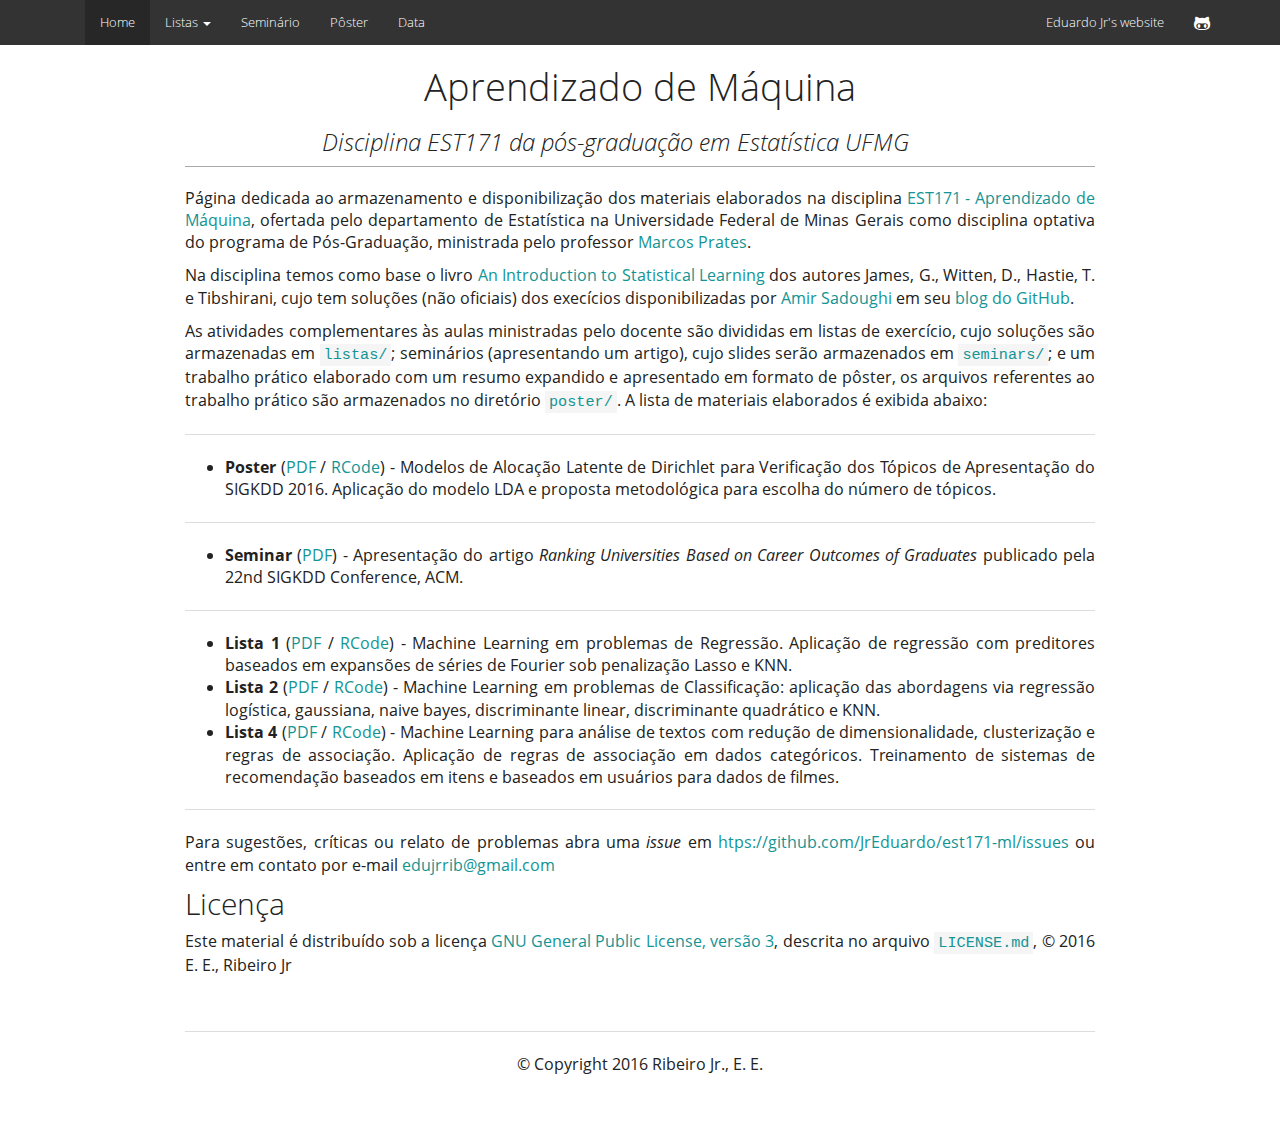
<file: index.html>
<!DOCTYPE html>

<html xmlns="http://www.w3.org/1999/xhtml">

<head>

<meta charset="utf-8">
<meta http-equiv="Content-Type" content="text/html; charset=utf-8" />
<meta name="generator" content="pandoc" />




<title>Aprendizado de Máquina</title>

<script src="site_libs/jquery-1.11.3/jquery.min.js"></script>
<meta name="viewport" content="width=device-width, initial-scale=1" />
<link href="site_libs/bootstrap-3.3.5/css/yeti.min.css" rel="stylesheet" />
<script src="site_libs/bootstrap-3.3.5/js/bootstrap.min.js"></script>
<script src="site_libs/bootstrap-3.3.5/shim/html5shiv.min.js"></script>
<script src="site_libs/bootstrap-3.3.5/shim/respond.min.js"></script>
<link href="site_libs/font-awesome-4.5.0/css/font-awesome.min.css" rel="stylesheet" />




<style type="text/css">
h1 {
  font-size: 34px;
}
h1.title {
  font-size: 38px;
}
h2 {
  font-size: 30px;
}
h3 {
  font-size: 24px;
}
h4 {
  font-size: 18px;
}
h5 {
  font-size: 16px;
}
h6 {
  font-size: 12px;
}
.table th:not([align]) {
  text-align: left;
}
</style>

<link rel="stylesheet" href="_style.css" type="text/css" />

</head>

<body>

<style type = "text/css">
.main-container {
  max-width: 940px;
  margin-left: auto;
  margin-right: auto;
}
code {
  color: inherit;
  background-color: rgba(0, 0, 0, 0.04);
}
img {
  max-width:100%;
  height: auto;
}
.tabbed-pane {
  padding-top: 12px;
}
button.code-folding-btn:focus {
  outline: none;
}
</style>


<style type="text/css">
/* padding for bootstrap navbar */
body {
  padding-top: 45px;
  padding-bottom: 40px;
}
/* offset scroll position for anchor links (for fixed navbar)  */
.section h1 {
  padding-top: 50px;
  margin-top: -50px;
}

.section h2 {
  padding-top: 50px;
  margin-top: -50px;
}
.section h3 {
  padding-top: 50px;
  margin-top: -50px;
}
.section h4 {
  padding-top: 50px;
  margin-top: -50px;
}
.section h5 {
  padding-top: 50px;
  margin-top: -50px;
}
.section h6 {
  padding-top: 50px;
  margin-top: -50px;
}
</style>

<script>
// manage active state of menu based on current page
$(document).ready(function () {
  // active menu anchor
  href = window.location.pathname
  href = href.substr(href.lastIndexOf('/') + 1)
  if (href === "")
    href = "index.html";
  var menuAnchor = $('a[href="' + href + '"]');

  // mark it active
  menuAnchor.parent().addClass('active');

  // if it's got a parent navbar menu mark it active as well
  menuAnchor.closest('li.dropdown').addClass('active');
});
</script>


<div class="container-fluid main-container">

<!-- tabsets -->
<script src="site_libs/navigation-1.1/tabsets.js"></script>
<script>
$(document).ready(function () {
  window.buildTabsets("TOC");
});
</script>

<!-- code folding -->






<div class="navbar navbar-default  navbar-fixed-top" role="navigation">
  <div class="container">
    <div class="navbar-header">
      <button type="button" class="navbar-toggle collapsed" data-toggle="collapse" data-target="#navbar">
        <span class="icon-bar"></span>
        <span class="icon-bar"></span>
        <span class="icon-bar"></span>
      </button>
      <a class="navbar-brand" href="index.html"></a>
    </div>
    <div id="navbar" class="navbar-collapse collapse">
      <ul class="nav navbar-nav">
        <li>
  <a href="index.html">Home</a>
</li>
<li class="dropdown">
  <a href="#" class="dropdown-toggle" data-toggle="dropdown" role="button" aria-expanded="false">
    Listas
     
    <span class="caret"></span>
  </a>
  <ul class="dropdown-menu" role="menu">
    <li>
      <a href="listas/lista1.pdf">Lista 1</a>
    </li>
    <li>
      <a href="listas/lista2.pdf">Lista 2</a>
    </li>
    <li>
      <a href="listas/lista4.pdf">Lista 4</a>
    </li>
  </ul>
</li>
<li>
  <a href="seminar/slides.pdf">Seminário</a>
</li>
<li>
  <a href="poster/lda-kdd-poster.pdf">Pôster</a>
</li>
<li>
  <a href="data.html">Data</a>
</li>
      </ul>
      <ul class="nav navbar-nav navbar-right">
        <li>
  <a href="https://jreduardo.github.io/">Eduardo Jr's website</a>
</li>
<li>
  <a href="https://github.com/JrEduardo/ce064-ml">
    <span class="fa fa-github-alt fa-lg"></span>
     
  </a>
</li>
      </ul>
    </div><!--/.nav-collapse -->
  </div><!--/.container -->
</div><!--/.navbar -->

<div class="fluid-row" id="header">



<h1 class="title toc-ignore">Aprendizado de Máquina</h1>
<h3 class="subtitle"><em>Disciplina EST171 da pós-graduação em Estatística UFMG</em></h3>

</div>


<p>Página dedicada ao armazenamento e disponibilização dos materiais elaborados na disciplina <a href="http://est.ufmg.br/~marcosop/est171-ML">EST171 - Aprendizado de Máquina</a>, ofertada pelo departamento de Estatística na Universidade Federal de Minas Gerais como disciplina optativa do programa de Pós-Graduação, ministrada pelo professor <a href="http://est.ufmg.br/~marcosop">Marcos Prates</a>.</p>
<p>Na disciplina temos como base o livro <a href="http://www.springer.com/us/book/9781461471370">An Introduction to Statistical Learning</a> dos autores James, G., Witten, D., Hastie, T. e Tibshirani, cujo tem soluções (não oficiais) dos execícios disponibilizadas por <a href="http://princehonest.com/">Amir Sadoughi</a> em seu <a href="http://blog.princehonest.com/stat-learning/">blog do GitHub</a>.</p>
<p>As atividades complementares às aulas ministradas pelo docente são divididas em listas de exercício, cujo soluções são armazenadas em <a href="https://github.com/JrEduardo/est171-ml/tree/master/listas"><code>listas/</code></a>; seminários (apresentando um artigo), cujo slides serão armazenados em <a href="https://github.com/JrEduardo/est171-ml/tree/master/seminars"><code>seminars/</code></a>; e um trabalho prático elaborado com um resumo expandido e apresentado em formato de pôster, os arquivos referentes ao trabalho prático são armazenados no diretório <a href="https://github.com/JrEduardo/est171-ml/tree/master/poster"><code>poster/</code></a>. A lista de materiais elaborados é exibida abaixo:</p>
<hr />
<ul>
<li><strong>Poster</strong> (<a href="./poster/lda-kdd-poster.pdf">PDF</a> / <a href="./poster/lda-kdd-poster.R">RCode</a>) - Modelos de Alocação Latente de Dirichlet para Verificação dos Tópicos de Apresentação do SIGKDD 2016. Aplicação do modelo LDA e proposta metodológica para escolha do número de tópicos.</li>
</ul>
<hr />
<ul>
<li><strong>Seminar</strong> (<a href="./seminar/slides.pdf">PDF</a>) - Apresentação do artigo <em>Ranking Universities Based on Career Outcomes of Graduates</em> publicado pela 22nd SIGKDD Conference, ACM.</li>
</ul>
<hr />
<ul>
<li><strong>Lista 1</strong> (<a href="./listas/lista1.pdf">PDF</a> / <a href="./listas/lista1.R">RCode</a>) - Machine Learning em problemas de Regressão. Aplicação de regressão com preditores baseados em expansões de séries de Fourier sob penalização Lasso e KNN.<br />
</li>
<li><strong>Lista 2</strong> (<a href="./listas/lista2.pdf">PDF</a> / <a href="./listas/lista2.R">RCode</a>) - Machine Learning em problemas de Classificação: aplicação das abordagens via regressão logística, gaussiana, naive bayes, discriminante linear, discriminante quadrático e KNN.<br />
</li>
<li><strong>Lista 4</strong> (<a href="./listas/lista4.pdf">PDF</a> / <a href="./listas/lista4.R">RCode</a>) - Machine Learning para análise de textos com redução de dimensionalidade, clusterização e regras de associação. Aplicação de regras de associação em dados categóricos. Treinamento de sistemas de recomendação baseados em itens e baseados em usuários para dados de filmes.</li>
</ul>
<hr />
<p>Para sugestões, críticas ou relato de problemas abra uma <em>issue</em> em <a href="https://github.com/JrEduardo/est171-ml/issues">htps://github.com/JrEduardo/est171-ml/issues</a> ou entre em contato por e-mail <a href="mailto:edujrrib@gmail.com">edujrrib@gmail.com</a></p>
<div id="licenca" class="section level2">
<h2>Licença</h2>
<p>Este material é distribuído sob a licença <a href="https://www.gnu.org/licenses/gpl-3.0.html">GNU General Public License, versão 3</a>, descrita no arquivo <a href="https://github.com/JrEduardo/ce227-bayes/blob/master/LICENSE.md"><code>LICENSE.md</code></a>, © 2016 E. E., Ribeiro Jr</p>
</div>

<br>
<hr>
<center>© Copyright 2016 Ribeiro Jr., E. E.</center>
<br>

<div id="disqus_thread"></div>
  <script type="text/javascript">
    var disqus_shortname = 'eerj-website';
    (function() {
      var dsq = document.createElement('script'); dsq.type = 'text/javascript'; dsq.async = true;
      dsq.src = '//' + disqus_shortname + '.disqus.com/embed.js';
      (document.getElementsByTagName('head')[0] || document.getElementsByTagName('body')[0]).appendChild(dsq);
      })();
  </script>
<noscript>Please enable JavaScript to view the <a href="http://disqus.com/?ref_noscript">comments powered by Disqus.</a></noscript>



</div>

<script>

// add bootstrap table styles to pandoc tables
$(document).ready(function () {
  $('tr.header').parent('thead').parent('table').addClass('table table-condensed');
});


</script>

<!-- dynamically load mathjax for compatibility with self-contained -->
<script>
  (function () {
    var script = document.createElement("script");
    script.type = "text/javascript";
    script.src  = "https://cdn.mathjax.org/mathjax/latest/MathJax.js?config=TeX-AMS-MML_HTMLorMML";
    document.getElementsByTagName("head")[0].appendChild(script);
  })();
</script>

</body>
</html>
</file>
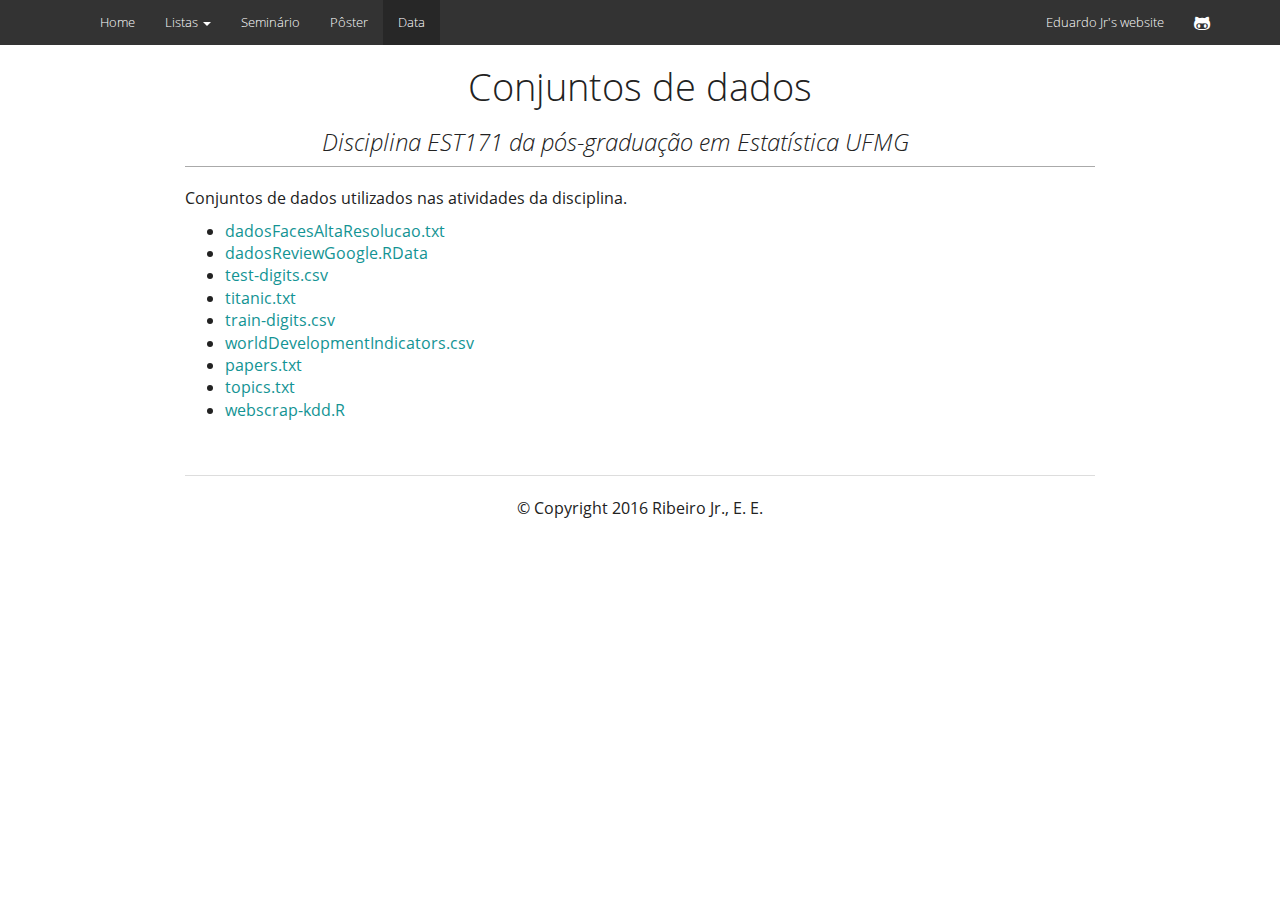
<file: data.html>
<!DOCTYPE html>

<html xmlns="http://www.w3.org/1999/xhtml">

<head>

<meta charset="utf-8">
<meta http-equiv="Content-Type" content="text/html; charset=utf-8" />
<meta name="generator" content="pandoc" />




<title>Conjuntos de dados</title>

<script src="site_libs/jquery-1.11.3/jquery.min.js"></script>
<meta name="viewport" content="width=device-width, initial-scale=1" />
<link href="site_libs/bootstrap-3.3.5/css/yeti.min.css" rel="stylesheet" />
<script src="site_libs/bootstrap-3.3.5/js/bootstrap.min.js"></script>
<script src="site_libs/bootstrap-3.3.5/shim/html5shiv.min.js"></script>
<script src="site_libs/bootstrap-3.3.5/shim/respond.min.js"></script>
<link href="site_libs/font-awesome-4.5.0/css/font-awesome.min.css" rel="stylesheet" />




<style type="text/css">
h1 {
  font-size: 34px;
}
h1.title {
  font-size: 38px;
}
h2 {
  font-size: 30px;
}
h3 {
  font-size: 24px;
}
h4 {
  font-size: 18px;
}
h5 {
  font-size: 16px;
}
h6 {
  font-size: 12px;
}
.table th:not([align]) {
  text-align: left;
}
</style>

<link rel="stylesheet" href="_style.css" type="text/css" />

</head>

<body>

<style type = "text/css">
.main-container {
  max-width: 940px;
  margin-left: auto;
  margin-right: auto;
}
code {
  color: inherit;
  background-color: rgba(0, 0, 0, 0.04);
}
img {
  max-width:100%;
  height: auto;
}
.tabbed-pane {
  padding-top: 12px;
}
button.code-folding-btn:focus {
  outline: none;
}
</style>


<style type="text/css">
/* padding for bootstrap navbar */
body {
  padding-top: 45px;
  padding-bottom: 40px;
}
/* offset scroll position for anchor links (for fixed navbar)  */
.section h1 {
  padding-top: 50px;
  margin-top: -50px;
}

.section h2 {
  padding-top: 50px;
  margin-top: -50px;
}
.section h3 {
  padding-top: 50px;
  margin-top: -50px;
}
.section h4 {
  padding-top: 50px;
  margin-top: -50px;
}
.section h5 {
  padding-top: 50px;
  margin-top: -50px;
}
.section h6 {
  padding-top: 50px;
  margin-top: -50px;
}
</style>

<script>
// manage active state of menu based on current page
$(document).ready(function () {
  // active menu anchor
  href = window.location.pathname
  href = href.substr(href.lastIndexOf('/') + 1)
  if (href === "")
    href = "index.html";
  var menuAnchor = $('a[href="' + href + '"]');

  // mark it active
  menuAnchor.parent().addClass('active');

  // if it's got a parent navbar menu mark it active as well
  menuAnchor.closest('li.dropdown').addClass('active');
});
</script>


<div class="container-fluid main-container">

<!-- tabsets -->
<script src="site_libs/navigation-1.1/tabsets.js"></script>
<script>
$(document).ready(function () {
  window.buildTabsets("TOC");
});
</script>

<!-- code folding -->






<div class="navbar navbar-default  navbar-fixed-top" role="navigation">
  <div class="container">
    <div class="navbar-header">
      <button type="button" class="navbar-toggle collapsed" data-toggle="collapse" data-target="#navbar">
        <span class="icon-bar"></span>
        <span class="icon-bar"></span>
        <span class="icon-bar"></span>
      </button>
      <a class="navbar-brand" href="index.html"></a>
    </div>
    <div id="navbar" class="navbar-collapse collapse">
      <ul class="nav navbar-nav">
        <li>
  <a href="index.html">Home</a>
</li>
<li class="dropdown">
  <a href="#" class="dropdown-toggle" data-toggle="dropdown" role="button" aria-expanded="false">
    Listas
     
    <span class="caret"></span>
  </a>
  <ul class="dropdown-menu" role="menu">
    <li>
      <a href="listas/lista1.pdf">Lista 1</a>
    </li>
    <li>
      <a href="listas/lista2.pdf">Lista 2</a>
    </li>
    <li>
      <a href="listas/lista4.pdf">Lista 4</a>
    </li>
  </ul>
</li>
<li>
  <a href="seminar/slides.pdf">Seminário</a>
</li>
<li>
  <a href="poster/lda-kdd-poster.pdf">Pôster</a>
</li>
<li>
  <a href="data.html">Data</a>
</li>
      </ul>
      <ul class="nav navbar-nav navbar-right">
        <li>
  <a href="https://jreduardo.github.io/">Eduardo Jr's website</a>
</li>
<li>
  <a href="https://github.com/JrEduardo/ce064-ml">
    <span class="fa fa-github-alt fa-lg"></span>
     
  </a>
</li>
      </ul>
    </div><!--/.nav-collapse -->
  </div><!--/.container -->
</div><!--/.navbar -->

<div class="fluid-row" id="header">



<h1 class="title toc-ignore">Conjuntos de dados</h1>
<h3 class="subtitle"><em>Disciplina EST171 da pós-graduação em Estatística UFMG</em></h3>

</div>


<p>Conjuntos de dados utilizados nas atividades da disciplina.</p>
<ul>
<li><a href="./listas/data/dadosFacesAltaResolucao.txt">dadosFacesAltaResolucao.txt</a></li>
<li><a href="./listas/data/dadosReviewGoogle.RData">dadosReviewGoogle.RData</a></li>
<li><a href="./listas/data/test-digits.csv">test-digits.csv</a></li>
<li><a href="./listas/data/titanic.txt">titanic.txt</a></li>
<li><a href="./listas/data/train-digits.csv">train-digits.csv</a></li>
<li><a href="./listas/data/worldDevelopmentIndicators.csv">worldDevelopmentIndicators.csv</a></li>
<li><a href="./poster/data/papers.txt">papers.txt</a></li>
<li><a href="./poster/data/topics.txt">topics.txt</a></li>
<li><a href="./poster/data/webscrap-kdd.R">webscrap-kdd.R</a></li>
</ul>

<br>
<hr>
<center>© Copyright 2016 Ribeiro Jr., E. E.</center>
<br>

<div id="disqus_thread"></div>
  <script type="text/javascript">
    var disqus_shortname = 'eerj-website';
    (function() {
      var dsq = document.createElement('script'); dsq.type = 'text/javascript'; dsq.async = true;
      dsq.src = '//' + disqus_shortname + '.disqus.com/embed.js';
      (document.getElementsByTagName('head')[0] || document.getElementsByTagName('body')[0]).appendChild(dsq);
      })();
  </script>
<noscript>Please enable JavaScript to view the <a href="http://disqus.com/?ref_noscript">comments powered by Disqus.</a></noscript>



</div>

<script>

// add bootstrap table styles to pandoc tables
$(document).ready(function () {
  $('tr.header').parent('thead').parent('table').addClass('table table-condensed');
});


</script>

<!-- dynamically load mathjax for compatibility with self-contained -->
<script>
  (function () {
    var script = document.createElement("script");
    script.type = "text/javascript";
    script.src  = "https://cdn.mathjax.org/mathjax/latest/MathJax.js?config=TeX-AMS-MML_HTMLorMML";
    document.getElementsByTagName("head")[0].appendChild(script);
  })();
</script>

</body>
</html>
</file>
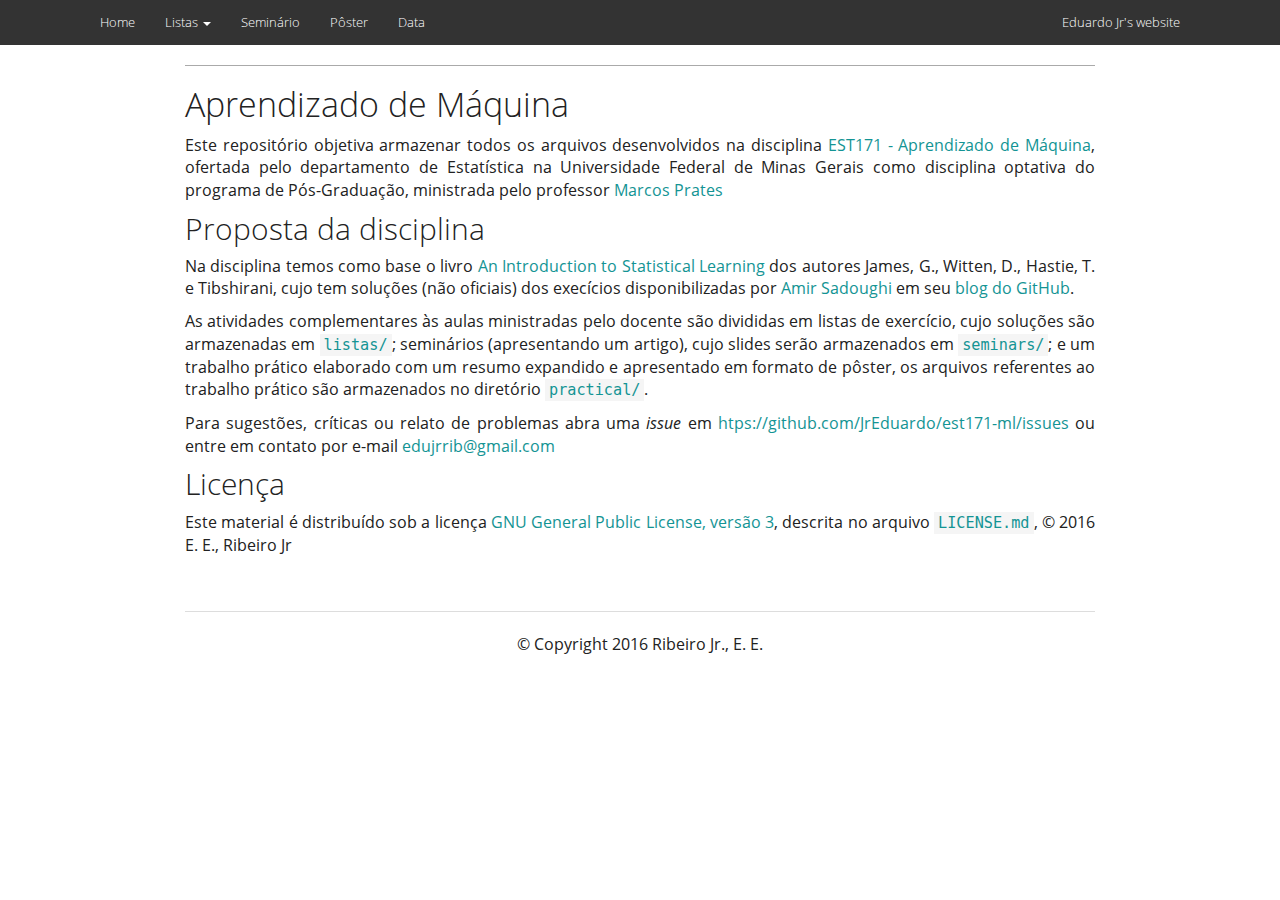
<file: README.html>
<!DOCTYPE html>

<html xmlns="http://www.w3.org/1999/xhtml">

<head>

<meta charset="utf-8">
<meta http-equiv="Content-Type" content="text/html; charset=utf-8" />
<meta name="generator" content="pandoc" />




<title></title>

<script src="site_libs/jquery-1.11.3/jquery.min.js"></script>
<meta name="viewport" content="width=device-width, initial-scale=1" />
<link href="site_libs/bootstrap-3.3.5/css/yeti.min.css" rel="stylesheet" />
<script src="site_libs/bootstrap-3.3.5/js/bootstrap.min.js"></script>
<script src="site_libs/bootstrap-3.3.5/shim/html5shiv.min.js"></script>
<script src="site_libs/bootstrap-3.3.5/shim/respond.min.js"></script>




<style type="text/css">
h1 {
  font-size: 34px;
}
h1.title {
  font-size: 38px;
}
h2 {
  font-size: 30px;
}
h3 {
  font-size: 24px;
}
h4 {
  font-size: 18px;
}
h5 {
  font-size: 16px;
}
h6 {
  font-size: 12px;
}
.table th:not([align]) {
  text-align: left;
}
</style>

<link rel="stylesheet" href="_style.css" type="text/css" />

</head>

<body>

<style type = "text/css">
.main-container {
  max-width: 940px;
  margin-left: auto;
  margin-right: auto;
}
code {
  color: inherit;
  background-color: rgba(0, 0, 0, 0.04);
}
img {
  max-width:100%;
  height: auto;
}
.tabbed-pane {
  padding-top: 12px;
}
button.code-folding-btn:focus {
  outline: none;
}
</style>


<style type="text/css">
/* padding for bootstrap navbar */
body {
  padding-top: 45px;
  padding-bottom: 40px;
}
/* offset scroll position for anchor links (for fixed navbar)  */
.section h1 {
  padding-top: 50px;
  margin-top: -50px;
}

.section h2 {
  padding-top: 50px;
  margin-top: -50px;
}
.section h3 {
  padding-top: 50px;
  margin-top: -50px;
}
.section h4 {
  padding-top: 50px;
  margin-top: -50px;
}
.section h5 {
  padding-top: 50px;
  margin-top: -50px;
}
.section h6 {
  padding-top: 50px;
  margin-top: -50px;
}
</style>

<script>
// manage active state of menu based on current page
$(document).ready(function () {
  // active menu anchor
  href = window.location.pathname
  href = href.substr(href.lastIndexOf('/') + 1)
  if (href === "")
    href = "index.html";
  var menuAnchor = $('a[href="' + href + '"]');

  // mark it active
  menuAnchor.parent().addClass('active');

  // if it's got a parent navbar menu mark it active as well
  menuAnchor.closest('li.dropdown').addClass('active');
});
</script>


<div class="container-fluid main-container">

<!-- tabsets -->
<script src="site_libs/navigation-1.1/tabsets.js"></script>
<script>
$(document).ready(function () {
  window.buildTabsets("TOC");
});
</script>

<!-- code folding -->






<div class="navbar navbar-default  navbar-fixed-top" role="navigation">
  <div class="container">
    <div class="navbar-header">
      <button type="button" class="navbar-toggle collapsed" data-toggle="collapse" data-target="#navbar">
        <span class="icon-bar"></span>
        <span class="icon-bar"></span>
        <span class="icon-bar"></span>
      </button>
      <a class="navbar-brand" href="index.html"></a>
    </div>
    <div id="navbar" class="navbar-collapse collapse">
      <ul class="nav navbar-nav">
        <li>
  <a href="index.html">Home</a>
</li>
<li class="dropdown">
  <a href="#" class="dropdown-toggle" data-toggle="dropdown" role="button" aria-expanded="false">
    Listas
     
    <span class="caret"></span>
  </a>
  <ul class="dropdown-menu" role="menu">
    <li>
      <a href="listas/lista1.pdf">Lista 1</a>
    </li>
    <li>
      <a href="listas/lista2.pdf">Lista 2</a>
    </li>
    <li>
      <a href="listas/lista4.pdf">Lista 4</a>
    </li>
  </ul>
</li>
<li>
  <a href="seminar/slides.pdf">Seminário</a>
</li>
<li>
  <a href="poster/lda-kdd-poster.pdf">Pôster</a>
</li>
<li>
  <a href="data.html">Data</a>
</li>
      </ul>
      <ul class="nav navbar-nav navbar-right">
        <li>
  <a href="https://jreduardo.github.io/">Eduardo Jr's website</a>
</li>
<li>
  <a href="https://github.com/JrEduardo/ce064-ml">
    <span class="fa fa-github-alt fa-lg"></span>
     
  </a>
</li>
      </ul>
    </div><!--/.nav-collapse -->
  </div><!--/.container -->
</div><!--/.navbar -->

<div class="fluid-row" id="header">




</div>


<div id="aprendizado-de-maquina" class="section level1">
<h1>Aprendizado de Máquina</h1>
<p>Este repositório objetiva armazenar todos os arquivos desenvolvidos na disciplina <a href="http://est.ufmg.br/~marcosop/est171-ML">EST171 - Aprendizado de Máquina</a>, ofertada pelo departamento de Estatística na Universidade Federal de Minas Gerais como disciplina optativa do programa de Pós-Graduação, ministrada pelo professor <a href="http://est.ufmg.br/~marcosop">Marcos Prates</a></p>
<div id="proposta-da-disciplina" class="section level2">
<h2>Proposta da disciplina</h2>
<p>Na disciplina temos como base o livro <a href="http://www.springer.com/us/book/9781461471370">An Introduction to Statistical Learning</a> dos autores James, G., Witten, D., Hastie, T. e Tibshirani, cujo tem soluções (não oficiais) dos execícios disponibilizadas por <a href="http://princehonest.com/">Amir Sadoughi</a> em seu <a href="http://blog.princehonest.com/stat-learning/">blog do GitHub</a>.</p>
<p>As atividades complementares às aulas ministradas pelo docente são divididas em listas de exercício, cujo soluções são armazenadas em <a href="https://github.com/JrEduardo/est171-ml/tree/master/listas"><code>listas/</code></a>; seminários (apresentando um artigo), cujo slides serão armazenados em <a href="https://github.com/JrEduardo/est171-ml/tree/master/seminars"><code>seminars/</code></a>; e um trabalho prático elaborado com um resumo expandido e apresentado em formato de pôster, os arquivos referentes ao trabalho prático são armazenados no diretório <a href="https://github.com/JrEduardo/est171-ml/tree/master/practical"><code>practical/</code></a>.</p>
<p>Para sugestões, críticas ou relato de problemas abra uma <em>issue</em> em <a href="https://github.com/JrEduardo/est171-ml/issues">htps://github.com/JrEduardo/est171-ml/issues</a> ou entre em contato por e-mail <a href="mailto:edujrrib@gmail.com">edujrrib@gmail.com</a></p>
</div>
<div id="licenca" class="section level2">
<h2>Licença</h2>
<p>Este material é distribuído sob a licença <a href="https://www.gnu.org/licenses/gpl-3.0.html">GNU General Public License, versão 3</a>, descrita no arquivo <a href="https://github.com/JrEduardo/ce227-bayes/blob/master/LICENSE.md"><code>LICENSE.md</code></a>, © 2016 E. E., Ribeiro Jr</p>
</div>
</div>

<br>
<hr>
<center>© Copyright 2016 Ribeiro Jr., E. E.</center>
<br>

<div id="disqus_thread"></div>
  <script type="text/javascript">
    var disqus_shortname = 'eerj-website';
    (function() {
      var dsq = document.createElement('script'); dsq.type = 'text/javascript'; dsq.async = true;
      dsq.src = '//' + disqus_shortname + '.disqus.com/embed.js';
      (document.getElementsByTagName('head')[0] || document.getElementsByTagName('body')[0]).appendChild(dsq);
      })();
  </script>
<noscript>Please enable JavaScript to view the <a href="http://disqus.com/?ref_noscript">comments powered by Disqus.</a></noscript>



</div>

<script>

// add bootstrap table styles to pandoc tables
$(document).ready(function () {
  $('tr.header').parent('thead').parent('table').addClass('table table-condensed');
});


</script>

<!-- dynamically load mathjax for compatibility with self-contained -->
<script>
  (function () {
    var script = document.createElement("script");
    script.type = "text/javascript";
    script.src  = "https://cdn.mathjax.org/mathjax/latest/MathJax.js?config=TeX-AMS-MML_HTMLorMML";
    document.getElementsByTagName("head")[0].appendChild(script);
  })();
</script>

</body>
</html>
</file>
<file: _style.css>
body, td, caption {
    text-align: justify;
    font-size: 16px;
}

h3.subtitle {
    margin-right: 50px;
}

h4.author {
    margin-right: 50px;
}

h4.date {
    margin-right: 50px;
}

img {
    max-width: 100% !important;
    display: block;
    margin: auto;
}

#header {
    text-align: center;
    margin: 20px 0px 20px 0px;
    border-bottom: 1.5px solid #AAA;
}

/*------------------------------------------- */
/* TOC */
#TOC {
    border-radius: 0px;
    font-size: 1em;
}

.list-group-item.active, .list-group-item.active:focus, .list-group-item.active:hover {
    z-index: 2;
    color: #fff;
    background-color: #149494;
    border-color: #149494;
}

a {
    color: #149494;
    text-decoration: none;
}

a:hover, a:focus {
    color: #004E4E;
    text-decoration: underline;
}

/* Customização de blocos de códigos R */

pre, code {
    background-color: #EDEDED;
    color: #333;
    font-size: 95%;
}

pre {
    font-size: 90%;
    word-break: keep-all;
    margin: 1ex 0px 1ex 0px;
    padding: 2px 1ex 2px 1ex;
    border: 0px solid #CCC;
    border-radius: 0px;
    padding: 9.5px;
}

tt, code, pre {
    font-family: "Inconsolata", "Andale Mono", monospace;
}

pre:not([class]) {
    background-color: #D4D4D4;
    font-size: 14px;
}
</file>
<file: site_libs/bootstrap-3.3.5/css/yeti.min.css>
@font-face {
  font-family: 'Open Sans';
  font-style: normal;
  font-weight: 300;
  src: url(fonts/OpenSansLight.ttf) format('truetype');
}
@font-face {
  font-family: 'Open Sans';
  font-style: normal;
  font-weight: 400;
  src: url(fonts/OpenSans.ttf) format('truetype');
}
@font-face {
  font-family: 'Open Sans';
  font-style: normal;
  font-weight: 700;
  src: url(fonts/OpenSansBold.ttf) format('truetype');
}
@font-face {
  font-family: 'Open Sans';
  font-style: italic;
  font-weight: 300;
  src: url(fonts/OpenSansLightItalic.ttf) format('truetype');
}
@font-face {
  font-family: 'Open Sans';
  font-style: italic;
  font-weight: 400;
  src: url(fonts/OpenSansItalic.ttf) format('truetype');
}
@font-face {
  font-family: 'Open Sans';
  font-style: italic;
  font-weight: 700;
  src: url(fonts/OpenSansBoldItalic.ttf) format('truetype');
}


/*!
 * bootswatch v3.3.6
 * Homepage: http://bootswatch.com
 * Copyright 2012-2015 Thomas Park
 * Licensed under MIT
 * Based on Bootstrap
*//*!
 * Bootstrap v3.3.6 (http://getbootstrap.com)
 * Copyright 2011-2015 Twitter, Inc.
 * Licensed under MIT (https://github.com/twbs/bootstrap/blob/master/LICENSE)
 *//*! normalize.css v3.0.3 | MIT License | github.com/necolas/normalize.css */html{font-family:sans-serif;-ms-text-size-adjust:100%;-webkit-text-size-adjust:100%}body{margin:0}article,aside,details,figcaption,figure,footer,header,hgroup,main,menu,nav,section,summary{display:block}audio,canvas,progress,video{display:inline-block;vertical-align:baseline}audio:not([controls]){display:none;height:0}[hidden],template{display:none}a{background-color:transparent}a:active,a:hover{outline:0}abbr[title]{border-bottom:1px dotted}b,strong{font-weight:bold}dfn{font-style:italic}h1{font-size:2em;margin:0.67em 0}mark{background:#ff0;color:#000}small{font-size:80%}sub,sup{font-size:75%;line-height:0;position:relative;vertical-align:baseline}sup{top:-0.5em}sub{bottom:-0.25em}img{border:0}svg:not(:root){overflow:hidden}figure{margin:1em 40px}hr{-webkit-box-sizing:content-box;-moz-box-sizing:content-box;box-sizing:content-box;height:0}pre{overflow:auto}code,kbd,pre,samp{font-family:monospace, monospace;font-size:1em}button,input,optgroup,select,textarea{color:inherit;font:inherit;margin:0}button{overflow:visible}button,select{text-transform:none}button,html input[type="button"],input[type="reset"],input[type="submit"]{-webkit-appearance:button;cursor:pointer}button[disabled],html input[disabled]{cursor:default}button::-moz-focus-inner,input::-moz-focus-inner{border:0;padding:0}input{line-height:normal}input[type="checkbox"],input[type="radio"]{-webkit-box-sizing:border-box;-moz-box-sizing:border-box;box-sizing:border-box;padding:0}input[type="number"]::-webkit-inner-spin-button,input[type="number"]::-webkit-outer-spin-button{height:auto}input[type="search"]{-webkit-appearance:textfield;-webkit-box-sizing:content-box;-moz-box-sizing:content-box;box-sizing:content-box}input[type="search"]::-webkit-search-cancel-button,input[type="search"]::-webkit-search-decoration{-webkit-appearance:none}fieldset{border:1px solid #c0c0c0;margin:0 2px;padding:0.35em 0.625em 0.75em}legend{border:0;padding:0}textarea{overflow:auto}optgroup{font-weight:bold}table{border-collapse:collapse;border-spacing:0}td,th{padding:0}/*! Source: https://github.com/h5bp/html5-boilerplate/blob/master/src/css/main.css */@media print{*,*:before,*:after{background:transparent !important;color:#000 !important;-webkit-box-shadow:none !important;box-shadow:none !important;text-shadow:none !important}a,a:visited{text-decoration:underline}a[href]:after{content:" (" attr(href) ")"}abbr[title]:after{content:" (" attr(title) ")"}a[href^="#"]:after,a[href^="javascript:"]:after{content:""}pre,blockquote{border:1px solid #999;page-break-inside:avoid}thead{display:table-header-group}tr,img{page-break-inside:avoid}img{max-width:100% !important}p,h2,h3{orphans:3;widows:3}h2,h3{page-break-after:avoid}.navbar{display:none}.btn>.caret,.dropup>.btn>.caret{border-top-color:#000 !important}.label{border:1px solid #000}.table{border-collapse:collapse !important}.table td,.table th{background-color:#fff !important}.table-bordered th,.table-bordered td{border:1px solid #ddd !important}}@font-face{font-family:'Glyphicons Halflings';src:url('../fonts/glyphicons-halflings-regular.eot');src:url('../fonts/glyphicons-halflings-regular.eot?#iefix') format('embedded-opentype'),url('../fonts/glyphicons-halflings-regular.woff') format('woff'),url('../fonts/glyphicons-halflings-regular.ttf') format('truetype'),url('../fonts/glyphicons-halflings-regular.svg#glyphicons_halflingsregular') format('svg')}.glyphicon{position:relative;top:1px;display:inline-block;font-family:'Glyphicons Halflings';font-style:normal;font-weight:normal;line-height:1;-webkit-font-smoothing:antialiased;-moz-osx-font-smoothing:grayscale}.glyphicon-asterisk:before{content:"\002a"}.glyphicon-plus:before{content:"\002b"}.glyphicon-euro:before,.glyphicon-eur:before{content:"\20ac"}.glyphicon-minus:before{content:"\2212"}.glyphicon-cloud:before{content:"\2601"}.glyphicon-envelope:before{content:"\2709"}.glyphicon-pencil:before{content:"\270f"}.glyphicon-glass:before{content:"\e001"}.glyphicon-music:before{content:"\e002"}.glyphicon-search:before{content:"\e003"}.glyphicon-heart:before{content:"\e005"}.glyphicon-star:before{content:"\e006"}.glyphicon-star-empty:before{content:"\e007"}.glyphicon-user:before{content:"\e008"}.glyphicon-film:before{content:"\e009"}.glyphicon-th-large:before{content:"\e010"}.glyphicon-th:before{content:"\e011"}.glyphicon-th-list:before{content:"\e012"}.glyphicon-ok:before{content:"\e013"}.glyphicon-remove:before{content:"\e014"}.glyphicon-zoom-in:before{content:"\e015"}.glyphicon-zoom-out:before{content:"\e016"}.glyphicon-off:before{content:"\e017"}.glyphicon-signal:before{content:"\e018"}.glyphicon-cog:before{content:"\e019"}.glyphicon-trash:before{content:"\e020"}.glyphicon-home:before{content:"\e021"}.glyphicon-file:before{content:"\e022"}.glyphicon-time:before{content:"\e023"}.glyphicon-road:before{content:"\e024"}.glyphicon-download-alt:before{content:"\e025"}.glyphicon-download:before{content:"\e026"}.glyphicon-upload:before{content:"\e027"}.glyphicon-inbox:before{content:"\e028"}.glyphicon-play-circle:before{content:"\e029"}.glyphicon-repeat:before{content:"\e030"}.glyphicon-refresh:before{content:"\e031"}.glyphicon-list-alt:before{content:"\e032"}.glyphicon-lock:before{content:"\e033"}.glyphicon-flag:before{content:"\e034"}.glyphicon-headphones:before{content:"\e035"}.glyphicon-volume-off:before{content:"\e036"}.glyphicon-volume-down:before{content:"\e037"}.glyphicon-volume-up:before{content:"\e038"}.glyphicon-qrcode:before{content:"\e039"}.glyphicon-barcode:before{content:"\e040"}.glyphicon-tag:before{content:"\e041"}.glyphicon-tags:before{content:"\e042"}.glyphicon-book:before{content:"\e043"}.glyphicon-bookmark:before{content:"\e044"}.glyphicon-print:before{content:"\e045"}.glyphicon-camera:before{content:"\e046"}.glyphicon-font:before{content:"\e047"}.glyphicon-bold:before{content:"\e048"}.glyphicon-italic:before{content:"\e049"}.glyphicon-text-height:before{content:"\e050"}.glyphicon-text-width:before{content:"\e051"}.glyphicon-align-left:before{content:"\e052"}.glyphicon-align-center:before{content:"\e053"}.glyphicon-align-right:before{content:"\e054"}.glyphicon-align-justify:before{content:"\e055"}.glyphicon-list:before{content:"\e056"}.glyphicon-indent-left:before{content:"\e057"}.glyphicon-indent-right:before{content:"\e058"}.glyphicon-facetime-video:before{content:"\e059"}.glyphicon-picture:before{content:"\e060"}.glyphicon-map-marker:before{content:"\e062"}.glyphicon-adjust:before{content:"\e063"}.glyphicon-tint:before{content:"\e064"}.glyphicon-edit:before{content:"\e065"}.glyphicon-share:before{content:"\e066"}.glyphicon-check:before{content:"\e067"}.glyphicon-move:before{content:"\e068"}.glyphicon-step-backward:before{content:"\e069"}.glyphicon-fast-backward:before{content:"\e070"}.glyphicon-backward:before{content:"\e071"}.glyphicon-play:before{content:"\e072"}.glyphicon-pause:before{content:"\e073"}.glyphicon-stop:before{content:"\e074"}.glyphicon-forward:before{content:"\e075"}.glyphicon-fast-forward:before{content:"\e076"}.glyphicon-step-forward:before{content:"\e077"}.glyphicon-eject:before{content:"\e078"}.glyphicon-chevron-left:before{content:"\e079"}.glyphicon-chevron-right:before{content:"\e080"}.glyphicon-plus-sign:before{content:"\e081"}.glyphicon-minus-sign:before{content:"\e082"}.glyphicon-remove-sign:before{content:"\e083"}.glyphicon-ok-sign:before{content:"\e084"}.glyphicon-question-sign:before{content:"\e085"}.glyphicon-info-sign:before{content:"\e086"}.glyphicon-screenshot:before{content:"\e087"}.glyphicon-remove-circle:before{content:"\e088"}.glyphicon-ok-circle:before{content:"\e089"}.glyphicon-ban-circle:before{content:"\e090"}.glyphicon-arrow-left:before{content:"\e091"}.glyphicon-arrow-right:before{content:"\e092"}.glyphicon-arrow-up:before{content:"\e093"}.glyphicon-arrow-down:before{content:"\e094"}.glyphicon-share-alt:before{content:"\e095"}.glyphicon-resize-full:before{content:"\e096"}.glyphicon-resize-small:before{content:"\e097"}.glyphicon-exclamation-sign:before{content:"\e101"}.glyphicon-gift:before{content:"\e102"}.glyphicon-leaf:before{content:"\e103"}.glyphicon-fire:before{content:"\e104"}.glyphicon-eye-open:before{content:"\e105"}.glyphicon-eye-close:before{content:"\e106"}.glyphicon-warning-sign:before{content:"\e107"}.glyphicon-plane:before{content:"\e108"}.glyphicon-calendar:before{content:"\e109"}.glyphicon-random:before{content:"\e110"}.glyphicon-comment:before{content:"\e111"}.glyphicon-magnet:before{content:"\e112"}.glyphicon-chevron-up:before{content:"\e113"}.glyphicon-chevron-down:before{content:"\e114"}.glyphicon-retweet:before{content:"\e115"}.glyphicon-shopping-cart:before{content:"\e116"}.glyphicon-folder-close:before{content:"\e117"}.glyphicon-folder-open:before{content:"\e118"}.glyphicon-resize-vertical:before{content:"\e119"}.glyphicon-resize-horizontal:before{content:"\e120"}.glyphicon-hdd:before{content:"\e121"}.glyphicon-bullhorn:before{content:"\e122"}.glyphicon-bell:before{content:"\e123"}.glyphicon-certificate:before{content:"\e124"}.glyphicon-thumbs-up:before{content:"\e125"}.glyphicon-thumbs-down:before{content:"\e126"}.glyphicon-hand-right:before{content:"\e127"}.glyphicon-hand-left:before{content:"\e128"}.glyphicon-hand-up:before{content:"\e129"}.glyphicon-hand-down:before{content:"\e130"}.glyphicon-circle-arrow-right:before{content:"\e131"}.glyphicon-circle-arrow-left:before{content:"\e132"}.glyphicon-circle-arrow-up:before{content:"\e133"}.glyphicon-circle-arrow-down:before{content:"\e134"}.glyphicon-globe:before{content:"\e135"}.glyphicon-wrench:before{content:"\e136"}.glyphicon-tasks:before{content:"\e137"}.glyphicon-filter:before{content:"\e138"}.glyphicon-briefcase:before{content:"\e139"}.glyphicon-fullscreen:before{content:"\e140"}.glyphicon-dashboard:before{content:"\e141"}.glyphicon-paperclip:before{content:"\e142"}.glyphicon-heart-empty:before{content:"\e143"}.glyphicon-link:before{content:"\e144"}.glyphicon-phone:before{content:"\e145"}.glyphicon-pushpin:before{content:"\e146"}.glyphicon-usd:before{content:"\e148"}.glyphicon-gbp:before{content:"\e149"}.glyphicon-sort:before{content:"\e150"}.glyphicon-sort-by-alphabet:before{content:"\e151"}.glyphicon-sort-by-alphabet-alt:before{content:"\e152"}.glyphicon-sort-by-order:before{content:"\e153"}.glyphicon-sort-by-order-alt:before{content:"\e154"}.glyphicon-sort-by-attributes:before{content:"\e155"}.glyphicon-sort-by-attributes-alt:before{content:"\e156"}.glyphicon-unchecked:before{content:"\e157"}.glyphicon-expand:before{content:"\e158"}.glyphicon-collapse-down:before{content:"\e159"}.glyphicon-collapse-up:before{content:"\e160"}.glyphicon-log-in:before{content:"\e161"}.glyphicon-flash:before{content:"\e162"}.glyphicon-log-out:before{content:"\e163"}.glyphicon-new-window:before{content:"\e164"}.glyphicon-record:before{content:"\e165"}.glyphicon-save:before{content:"\e166"}.glyphicon-open:before{content:"\e167"}.glyphicon-saved:before{content:"\e168"}.glyphicon-import:before{content:"\e169"}.glyphicon-export:before{content:"\e170"}.glyphicon-send:before{content:"\e171"}.glyphicon-floppy-disk:before{content:"\e172"}.glyphicon-floppy-saved:before{content:"\e173"}.glyphicon-floppy-remove:before{content:"\e174"}.glyphicon-floppy-save:before{content:"\e175"}.glyphicon-floppy-open:before{content:"\e176"}.glyphicon-credit-card:before{content:"\e177"}.glyphicon-transfer:before{content:"\e178"}.glyphicon-cutlery:before{content:"\e179"}.glyphicon-header:before{content:"\e180"}.glyphicon-compressed:before{content:"\e181"}.glyphicon-earphone:before{content:"\e182"}.glyphicon-phone-alt:before{content:"\e183"}.glyphicon-tower:before{content:"\e184"}.glyphicon-stats:before{content:"\e185"}.glyphicon-sd-video:before{content:"\e186"}.glyphicon-hd-video:before{content:"\e187"}.glyphicon-subtitles:before{content:"\e188"}.glyphicon-sound-stereo:before{content:"\e189"}.glyphicon-sound-dolby:before{content:"\e190"}.glyphicon-sound-5-1:before{content:"\e191"}.glyphicon-sound-6-1:before{content:"\e192"}.glyphicon-sound-7-1:before{content:"\e193"}.glyphicon-copyright-mark:before{content:"\e194"}.glyphicon-registration-mark:before{content:"\e195"}.glyphicon-cloud-download:before{content:"\e197"}.glyphicon-cloud-upload:before{content:"\e198"}.glyphicon-tree-conifer:before{content:"\e199"}.glyphicon-tree-deciduous:before{content:"\e200"}.glyphicon-cd:before{content:"\e201"}.glyphicon-save-file:before{content:"\e202"}.glyphicon-open-file:before{content:"\e203"}.glyphicon-level-up:before{content:"\e204"}.glyphicon-copy:before{content:"\e205"}.glyphicon-paste:before{content:"\e206"}.glyphicon-alert:before{content:"\e209"}.glyphicon-equalizer:before{content:"\e210"}.glyphicon-king:before{content:"\e211"}.glyphicon-queen:before{content:"\e212"}.glyphicon-pawn:before{content:"\e213"}.glyphicon-bishop:before{content:"\e214"}.glyphicon-knight:before{content:"\e215"}.glyphicon-baby-formula:before{content:"\e216"}.glyphicon-tent:before{content:"\26fa"}.glyphicon-blackboard:before{content:"\e218"}.glyphicon-bed:before{content:"\e219"}.glyphicon-apple:before{content:"\f8ff"}.glyphicon-erase:before{content:"\e221"}.glyphicon-hourglass:before{content:"\231b"}.glyphicon-lamp:before{content:"\e223"}.glyphicon-duplicate:before{content:"\e224"}.glyphicon-piggy-bank:before{content:"\e225"}.glyphicon-scissors:before{content:"\e226"}.glyphicon-bitcoin:before{content:"\e227"}.glyphicon-btc:before{content:"\e227"}.glyphicon-xbt:before{content:"\e227"}.glyphicon-yen:before{content:"\00a5"}.glyphicon-jpy:before{content:"\00a5"}.glyphicon-ruble:before{content:"\20bd"}.glyphicon-rub:before{content:"\20bd"}.glyphicon-scale:before{content:"\e230"}.glyphicon-ice-lolly:before{content:"\e231"}.glyphicon-ice-lolly-tasted:before{content:"\e232"}.glyphicon-education:before{content:"\e233"}.glyphicon-option-horizontal:before{content:"\e234"}.glyphicon-option-vertical:before{content:"\e235"}.glyphicon-menu-hamburger:before{content:"\e236"}.glyphicon-modal-window:before{content:"\e237"}.glyphicon-oil:before{content:"\e238"}.glyphicon-grain:before{content:"\e239"}.glyphicon-sunglasses:before{content:"\e240"}.glyphicon-text-size:before{content:"\e241"}.glyphicon-text-color:before{content:"\e242"}.glyphicon-text-background:before{content:"\e243"}.glyphicon-object-align-top:before{content:"\e244"}.glyphicon-object-align-bottom:before{content:"\e245"}.glyphicon-object-align-horizontal:before{content:"\e246"}.glyphicon-object-align-left:before{content:"\e247"}.glyphicon-object-align-vertical:before{content:"\e248"}.glyphicon-object-align-right:before{content:"\e249"}.glyphicon-triangle-right:before{content:"\e250"}.glyphicon-triangle-left:before{content:"\e251"}.glyphicon-triangle-bottom:before{content:"\e252"}.glyphicon-triangle-top:before{content:"\e253"}.glyphicon-console:before{content:"\e254"}.glyphicon-superscript:before{content:"\e255"}.glyphicon-subscript:before{content:"\e256"}.glyphicon-menu-left:before{content:"\e257"}.glyphicon-menu-right:before{content:"\e258"}.glyphicon-menu-down:before{content:"\e259"}.glyphicon-menu-up:before{content:"\e260"}*{-webkit-box-sizing:border-box;-moz-box-sizing:border-box;box-sizing:border-box}*:before,*:after{-webkit-box-sizing:border-box;-moz-box-sizing:border-box;box-sizing:border-box}html{font-size:10px;-webkit-tap-highlight-color:rgba(0,0,0,0)}body{font-family:"Open Sans","Helvetica Neue",Helvetica,Arial,sans-serif;font-size:15px;line-height:1.4;color:#222222;background-color:#ffffff}input,button,select,textarea{font-family:inherit;font-size:inherit;line-height:inherit}a{color:#008cba;text-decoration:none}a:hover,a:focus{color:#008cba;text-decoration:underline}a:focus{outline:thin dotted;outline:5px auto -webkit-focus-ring-color;outline-offset:-2px}figure{margin:0}img{vertical-align:middle}.img-responsive,.thumbnail>img,.thumbnail a>img,.carousel-inner>.item>img,.carousel-inner>.item>a>img{display:block;max-width:100%;height:auto}.img-rounded{border-radius:0}.img-thumbnail{padding:4px;line-height:1.4;background-color:#ffffff;border:1px solid #dddddd;border-radius:0;-webkit-transition:all .2s ease-in-out;-o-transition:all .2s ease-in-out;transition:all .2s ease-in-out;display:inline-block;max-width:100%;height:auto}.img-circle{border-radius:50%}hr{margin-top:21px;margin-bottom:21px;border:0;border-top:1px solid #dddddd}.sr-only{position:absolute;width:1px;height:1px;margin:-1px;padding:0;overflow:hidden;clip:rect(0, 0, 0, 0);border:0}.sr-only-focusable:active,.sr-only-focusable:focus{position:static;width:auto;height:auto;margin:0;overflow:visible;clip:auto}[role="button"]{cursor:pointer}h1,h2,h3,h4,h5,h6,.h1,.h2,.h3,.h4,.h5,.h6{font-family:"Open Sans","Helvetica Neue",Helvetica,Arial,sans-serif;font-weight:300;line-height:1.1;color:inherit}h1 small,h2 small,h3 small,h4 small,h5 small,h6 small,.h1 small,.h2 small,.h3 small,.h4 small,.h5 small,.h6 small,h1 .small,h2 .small,h3 .small,h4 .small,h5 .small,h6 .small,.h1 .small,.h2 .small,.h3 .small,.h4 .small,.h5 .small,.h6 .small{font-weight:normal;line-height:1;color:#999999}h1,.h1,h2,.h2,h3,.h3{margin-top:21px;margin-bottom:10.5px}h1 small,.h1 small,h2 small,.h2 small,h3 small,.h3 small,h1 .small,.h1 .small,h2 .small,.h2 .small,h3 .small,.h3 .small{font-size:65%}h4,.h4,h5,.h5,h6,.h6{margin-top:10.5px;margin-bottom:10.5px}h4 small,.h4 small,h5 small,.h5 small,h6 small,.h6 small,h4 .small,.h4 .small,h5 .small,.h5 .small,h6 .small,.h6 .small{font-size:75%}h1,.h1{font-size:39px}h2,.h2{font-size:32px}h3,.h3{font-size:26px}h4,.h4{font-size:19px}h5,.h5{font-size:15px}h6,.h6{font-size:13px}p{margin:0 0 10.5px}.lead{margin-bottom:21px;font-size:17px;font-weight:300;line-height:1.4}@media (min-width:768px){.lead{font-size:22.5px}}small,.small{font-size:80%}mark,.mark{background-color:#fcf8e3;padding:.2em}.text-left{text-align:left}.text-right{text-align:right}.text-center{text-align:center}.text-justify{text-align:justify}.text-nowrap{white-space:nowrap}.text-lowercase{text-transform:lowercase}.text-uppercase{text-transform:uppercase}.text-capitalize{text-transform:capitalize}.text-muted{color:#999999}.text-primary{color:#008cba}a.text-primary:hover,a.text-primary:focus{color:#006687}.text-success{color:#43ac6a}a.text-success:hover,a.text-success:focus{color:#358753}.text-info{color:#5bc0de}a.text-info:hover,a.text-info:focus{color:#31b0d5}.text-warning{color:#e99002}a.text-warning:hover,a.text-warning:focus{color:#b67102}.text-danger{color:#f04124}a.text-danger:hover,a.text-danger:focus{color:#d32a0e}.bg-primary{color:#fff;background-color:#008cba}a.bg-primary:hover,a.bg-primary:focus{background-color:#006687}.bg-success{background-color:#dff0d8}a.bg-success:hover,a.bg-success:focus{background-color:#c1e2b3}.bg-info{background-color:#d9edf7}a.bg-info:hover,a.bg-info:focus{background-color:#afd9ee}.bg-warning{background-color:#fcf8e3}a.bg-warning:hover,a.bg-warning:focus{background-color:#f7ecb5}.bg-danger{background-color:#f2dede}a.bg-danger:hover,a.bg-danger:focus{background-color:#e4b9b9}.page-header{padding-bottom:9.5px;margin:42px 0 21px;border-bottom:1px solid #dddddd}ul,ol{margin-top:0;margin-bottom:10.5px}ul ul,ol ul,ul ol,ol ol{margin-bottom:0}.list-unstyled{padding-left:0;list-style:none}.list-inline{padding-left:0;list-style:none;margin-left:-5px}.list-inline>li{display:inline-block;padding-left:5px;padding-right:5px}dl{margin-top:0;margin-bottom:21px}dt,dd{line-height:1.4}dt{font-weight:bold}dd{margin-left:0}@media (min-width:768px){.dl-horizontal dt{float:left;width:160px;clear:left;text-align:right;overflow:hidden;text-overflow:ellipsis;white-space:nowrap}.dl-horizontal dd{margin-left:180px}}abbr[title],abbr[data-original-title]{cursor:help;border-bottom:1px dotted #999999}.initialism{font-size:90%;text-transform:uppercase}blockquote{padding:10.5px 21px;margin:0 0 21px;font-size:18.75px;border-left:5px solid #dddddd}blockquote p:last-child,blockquote ul:last-child,blockquote ol:last-child{margin-bottom:0}blockquote footer,blockquote small,blockquote .small{display:block;font-size:80%;line-height:1.4;color:#6f6f6f}blockquote footer:before,blockquote small:before,blockquote .small:before{content:'\2014 \00A0'}.blockquote-reverse,blockquote.pull-right{padding-right:15px;padding-left:0;border-right:5px solid #dddddd;border-left:0;text-align:right}.blockquote-reverse footer:before,blockquote.pull-right footer:before,.blockquote-reverse small:before,blockquote.pull-right small:before,.blockquote-reverse .small:before,blockquote.pull-right .small:before{content:''}.blockquote-reverse footer:after,blockquote.pull-right footer:after,.blockquote-reverse small:after,blockquote.pull-right small:after,.blockquote-reverse .small:after,blockquote.pull-right .small:after{content:'\00A0 \2014'}address{margin-bottom:21px;font-style:normal;line-height:1.4}code,kbd,pre,samp{font-family:monospace}code{padding:2px 4px;font-size:90%;color:#c7254e;background-color:#f9f2f4;border-radius:0}kbd{padding:2px 4px;font-size:90%;color:#ffffff;background-color:#333333;border-radius:0;-webkit-box-shadow:inset 0 -1px 0 rgba(0,0,0,0.25);box-shadow:inset 0 -1px 0 rgba(0,0,0,0.25)}kbd kbd{padding:0;font-size:100%;font-weight:bold;-webkit-box-shadow:none;box-shadow:none}pre{display:block;padding:10px;margin:0 0 10.5px;font-size:14px;line-height:1.4;word-break:break-all;word-wrap:break-word;color:#333333;background-color:#f5f5f5;border:1px solid #cccccc;border-radius:0}pre code{padding:0;font-size:inherit;color:inherit;white-space:pre-wrap;background-color:transparent;border-radius:0}.pre-scrollable{max-height:340px;overflow-y:scroll}.container{margin-right:auto;margin-left:auto;padding-left:15px;padding-right:15px}@media (min-width:768px){.container{width:750px}}@media (min-width:992px){.container{width:970px}}@media (min-width:1200px){.container{width:1170px}}.container-fluid{margin-right:auto;margin-left:auto;padding-left:15px;padding-right:15px}.row{margin-left:-15px;margin-right:-15px}.col-xs-1,.col-sm-1,.col-md-1,.col-lg-1,.col-xs-2,.col-sm-2,.col-md-2,.col-lg-2,.col-xs-3,.col-sm-3,.col-md-3,.col-lg-3,.col-xs-4,.col-sm-4,.col-md-4,.col-lg-4,.col-xs-5,.col-sm-5,.col-md-5,.col-lg-5,.col-xs-6,.col-sm-6,.col-md-6,.col-lg-6,.col-xs-7,.col-sm-7,.col-md-7,.col-lg-7,.col-xs-8,.col-sm-8,.col-md-8,.col-lg-8,.col-xs-9,.col-sm-9,.col-md-9,.col-lg-9,.col-xs-10,.col-sm-10,.col-md-10,.col-lg-10,.col-xs-11,.col-sm-11,.col-md-11,.col-lg-11,.col-xs-12,.col-sm-12,.col-md-12,.col-lg-12{position:relative;min-height:1px;padding-left:15px;padding-right:15px}.col-xs-1,.col-xs-2,.col-xs-3,.col-xs-4,.col-xs-5,.col-xs-6,.col-xs-7,.col-xs-8,.col-xs-9,.col-xs-10,.col-xs-11,.col-xs-12{float:left}.col-xs-12{width:100%}.col-xs-11{width:91.66666667%}.col-xs-10{width:83.33333333%}.col-xs-9{width:75%}.col-xs-8{width:66.66666667%}.col-xs-7{width:58.33333333%}.col-xs-6{width:50%}.col-xs-5{width:41.66666667%}.col-xs-4{width:33.33333333%}.col-xs-3{width:25%}.col-xs-2{width:16.66666667%}.col-xs-1{width:8.33333333%}.col-xs-pull-12{right:100%}.col-xs-pull-11{right:91.66666667%}.col-xs-pull-10{right:83.33333333%}.col-xs-pull-9{right:75%}.col-xs-pull-8{right:66.66666667%}.col-xs-pull-7{right:58.33333333%}.col-xs-pull-6{right:50%}.col-xs-pull-5{right:41.66666667%}.col-xs-pull-4{right:33.33333333%}.col-xs-pull-3{right:25%}.col-xs-pull-2{right:16.66666667%}.col-xs-pull-1{right:8.33333333%}.col-xs-pull-0{right:auto}.col-xs-push-12{left:100%}.col-xs-push-11{left:91.66666667%}.col-xs-push-10{left:83.33333333%}.col-xs-push-9{left:75%}.col-xs-push-8{left:66.66666667%}.col-xs-push-7{left:58.33333333%}.col-xs-push-6{left:50%}.col-xs-push-5{left:41.66666667%}.col-xs-push-4{left:33.33333333%}.col-xs-push-3{left:25%}.col-xs-push-2{left:16.66666667%}.col-xs-push-1{left:8.33333333%}.col-xs-push-0{left:auto}.col-xs-offset-12{margin-left:100%}.col-xs-offset-11{margin-left:91.66666667%}.col-xs-offset-10{margin-left:83.33333333%}.col-xs-offset-9{margin-left:75%}.col-xs-offset-8{margin-left:66.66666667%}.col-xs-offset-7{margin-left:58.33333333%}.col-xs-offset-6{margin-left:50%}.col-xs-offset-5{margin-left:41.66666667%}.col-xs-offset-4{margin-left:33.33333333%}.col-xs-offset-3{margin-left:25%}.col-xs-offset-2{margin-left:16.66666667%}.col-xs-offset-1{margin-left:8.33333333%}.col-xs-offset-0{margin-left:0%}@media (min-width:768px){.col-sm-1,.col-sm-2,.col-sm-3,.col-sm-4,.col-sm-5,.col-sm-6,.col-sm-7,.col-sm-8,.col-sm-9,.col-sm-10,.col-sm-11,.col-sm-12{float:left}.col-sm-12{width:100%}.col-sm-11{width:91.66666667%}.col-sm-10{width:83.33333333%}.col-sm-9{width:75%}.col-sm-8{width:66.66666667%}.col-sm-7{width:58.33333333%}.col-sm-6{width:50%}.col-sm-5{width:41.66666667%}.col-sm-4{width:33.33333333%}.col-sm-3{width:25%}.col-sm-2{width:16.66666667%}.col-sm-1{width:8.33333333%}.col-sm-pull-12{right:100%}.col-sm-pull-11{right:91.66666667%}.col-sm-pull-10{right:83.33333333%}.col-sm-pull-9{right:75%}.col-sm-pull-8{right:66.66666667%}.col-sm-pull-7{right:58.33333333%}.col-sm-pull-6{right:50%}.col-sm-pull-5{right:41.66666667%}.col-sm-pull-4{right:33.33333333%}.col-sm-pull-3{right:25%}.col-sm-pull-2{right:16.66666667%}.col-sm-pull-1{right:8.33333333%}.col-sm-pull-0{right:auto}.col-sm-push-12{left:100%}.col-sm-push-11{left:91.66666667%}.col-sm-push-10{left:83.33333333%}.col-sm-push-9{left:75%}.col-sm-push-8{left:66.66666667%}.col-sm-push-7{left:58.33333333%}.col-sm-push-6{left:50%}.col-sm-push-5{left:41.66666667%}.col-sm-push-4{left:33.33333333%}.col-sm-push-3{left:25%}.col-sm-push-2{left:16.66666667%}.col-sm-push-1{left:8.33333333%}.col-sm-push-0{left:auto}.col-sm-offset-12{margin-left:100%}.col-sm-offset-11{margin-left:91.66666667%}.col-sm-offset-10{margin-left:83.33333333%}.col-sm-offset-9{margin-left:75%}.col-sm-offset-8{margin-left:66.66666667%}.col-sm-offset-7{margin-left:58.33333333%}.col-sm-offset-6{margin-left:50%}.col-sm-offset-5{margin-left:41.66666667%}.col-sm-offset-4{margin-left:33.33333333%}.col-sm-offset-3{margin-left:25%}.col-sm-offset-2{margin-left:16.66666667%}.col-sm-offset-1{margin-left:8.33333333%}.col-sm-offset-0{margin-left:0%}}@media (min-width:992px){.col-md-1,.col-md-2,.col-md-3,.col-md-4,.col-md-5,.col-md-6,.col-md-7,.col-md-8,.col-md-9,.col-md-10,.col-md-11,.col-md-12{float:left}.col-md-12{width:100%}.col-md-11{width:91.66666667%}.col-md-10{width:83.33333333%}.col-md-9{width:75%}.col-md-8{width:66.66666667%}.col-md-7{width:58.33333333%}.col-md-6{width:50%}.col-md-5{width:41.66666667%}.col-md-4{width:33.33333333%}.col-md-3{width:25%}.col-md-2{width:16.66666667%}.col-md-1{width:8.33333333%}.col-md-pull-12{right:100%}.col-md-pull-11{right:91.66666667%}.col-md-pull-10{right:83.33333333%}.col-md-pull-9{right:75%}.col-md-pull-8{right:66.66666667%}.col-md-pull-7{right:58.33333333%}.col-md-pull-6{right:50%}.col-md-pull-5{right:41.66666667%}.col-md-pull-4{right:33.33333333%}.col-md-pull-3{right:25%}.col-md-pull-2{right:16.66666667%}.col-md-pull-1{right:8.33333333%}.col-md-pull-0{right:auto}.col-md-push-12{left:100%}.col-md-push-11{left:91.66666667%}.col-md-push-10{left:83.33333333%}.col-md-push-9{left:75%}.col-md-push-8{left:66.66666667%}.col-md-push-7{left:58.33333333%}.col-md-push-6{left:50%}.col-md-push-5{left:41.66666667%}.col-md-push-4{left:33.33333333%}.col-md-push-3{left:25%}.col-md-push-2{left:16.66666667%}.col-md-push-1{left:8.33333333%}.col-md-push-0{left:auto}.col-md-offset-12{margin-left:100%}.col-md-offset-11{margin-left:91.66666667%}.col-md-offset-10{margin-left:83.33333333%}.col-md-offset-9{margin-left:75%}.col-md-offset-8{margin-left:66.66666667%}.col-md-offset-7{margin-left:58.33333333%}.col-md-offset-6{margin-left:50%}.col-md-offset-5{margin-left:41.66666667%}.col-md-offset-4{margin-left:33.33333333%}.col-md-offset-3{margin-left:25%}.col-md-offset-2{margin-left:16.66666667%}.col-md-offset-1{margin-left:8.33333333%}.col-md-offset-0{margin-left:0%}}@media (min-width:1200px){.col-lg-1,.col-lg-2,.col-lg-3,.col-lg-4,.col-lg-5,.col-lg-6,.col-lg-7,.col-lg-8,.col-lg-9,.col-lg-10,.col-lg-11,.col-lg-12{float:left}.col-lg-12{width:100%}.col-lg-11{width:91.66666667%}.col-lg-10{width:83.33333333%}.col-lg-9{width:75%}.col-lg-8{width:66.66666667%}.col-lg-7{width:58.33333333%}.col-lg-6{width:50%}.col-lg-5{width:41.66666667%}.col-lg-4{width:33.33333333%}.col-lg-3{width:25%}.col-lg-2{width:16.66666667%}.col-lg-1{width:8.33333333%}.col-lg-pull-12{right:100%}.col-lg-pull-11{right:91.66666667%}.col-lg-pull-10{right:83.33333333%}.col-lg-pull-9{right:75%}.col-lg-pull-8{right:66.66666667%}.col-lg-pull-7{right:58.33333333%}.col-lg-pull-6{right:50%}.col-lg-pull-5{right:41.66666667%}.col-lg-pull-4{right:33.33333333%}.col-lg-pull-3{right:25%}.col-lg-pull-2{right:16.66666667%}.col-lg-pull-1{right:8.33333333%}.col-lg-pull-0{right:auto}.col-lg-push-12{left:100%}.col-lg-push-11{left:91.66666667%}.col-lg-push-10{left:83.33333333%}.col-lg-push-9{left:75%}.col-lg-push-8{left:66.66666667%}.col-lg-push-7{left:58.33333333%}.col-lg-push-6{left:50%}.col-lg-push-5{left:41.66666667%}.col-lg-push-4{left:33.33333333%}.col-lg-push-3{left:25%}.col-lg-push-2{left:16.66666667%}.col-lg-push-1{left:8.33333333%}.col-lg-push-0{left:auto}.col-lg-offset-12{margin-left:100%}.col-lg-offset-11{margin-left:91.66666667%}.col-lg-offset-10{margin-left:83.33333333%}.col-lg-offset-9{margin-left:75%}.col-lg-offset-8{margin-left:66.66666667%}.col-lg-offset-7{margin-left:58.33333333%}.col-lg-offset-6{margin-left:50%}.col-lg-offset-5{margin-left:41.66666667%}.col-lg-offset-4{margin-left:33.33333333%}.col-lg-offset-3{margin-left:25%}.col-lg-offset-2{margin-left:16.66666667%}.col-lg-offset-1{margin-left:8.33333333%}.col-lg-offset-0{margin-left:0%}}table{background-color:transparent}caption{padding-top:8px;padding-bottom:8px;color:#999999;text-align:left}th{}.table{width:100%;max-width:100%;margin-bottom:21px}.table>thead>tr>th,.table>tbody>tr>th,.table>tfoot>tr>th,.table>thead>tr>td,.table>tbody>tr>td,.table>tfoot>tr>td{padding:8px;line-height:1.4;vertical-align:top;border-top:1px solid #dddddd}.table>thead>tr>th{vertical-align:bottom;border-bottom:2px solid #dddddd}.table>caption+thead>tr:first-child>th,.table>colgroup+thead>tr:first-child>th,.table>thead:first-child>tr:first-child>th,.table>caption+thead>tr:first-child>td,.table>colgroup+thead>tr:first-child>td,.table>thead:first-child>tr:first-child>td{border-top:0}.table>tbody+tbody{border-top:2px solid #dddddd}.table .table{background-color:#ffffff}.table-condensed>thead>tr>th,.table-condensed>tbody>tr>th,.table-condensed>tfoot>tr>th,.table-condensed>thead>tr>td,.table-condensed>tbody>tr>td,.table-condensed>tfoot>tr>td{padding:5px}.table-bordered{border:1px solid #dddddd}.table-bordered>thead>tr>th,.table-bordered>tbody>tr>th,.table-bordered>tfoot>tr>th,.table-bordered>thead>tr>td,.table-bordered>tbody>tr>td,.table-bordered>tfoot>tr>td{border:1px solid #dddddd}.table-bordered>thead>tr>th,.table-bordered>thead>tr>td{border-bottom-width:2px}.table-striped>tbody>tr:nth-of-type(odd){background-color:#f9f9f9}.table-hover>tbody>tr:hover{background-color:#f5f5f5}table col[class*="col-"]{position:static;float:none;display:table-column}table td[class*="col-"],table th[class*="col-"]{position:static;float:none;display:table-cell}.table>thead>tr>td.active,.table>tbody>tr>td.active,.table>tfoot>tr>td.active,.table>thead>tr>th.active,.table>tbody>tr>th.active,.table>tfoot>tr>th.active,.table>thead>tr.active>td,.table>tbody>tr.active>td,.table>tfoot>tr.active>td,.table>thead>tr.active>th,.table>tbody>tr.active>th,.table>tfoot>tr.active>th{background-color:#f5f5f5}.table-hover>tbody>tr>td.active:hover,.table-hover>tbody>tr>th.active:hover,.table-hover>tbody>tr.active:hover>td,.table-hover>tbody>tr:hover>.active,.table-hover>tbody>tr.active:hover>th{background-color:#e8e8e8}.table>thead>tr>td.success,.table>tbody>tr>td.success,.table>tfoot>tr>td.success,.table>thead>tr>th.success,.table>tbody>tr>th.success,.table>tfoot>tr>th.success,.table>thead>tr.success>td,.table>tbody>tr.success>td,.table>tfoot>tr.success>td,.table>thead>tr.success>th,.table>tbody>tr.success>th,.table>tfoot>tr.success>th{background-color:#dff0d8}.table-hover>tbody>tr>td.success:hover,.table-hover>tbody>tr>th.success:hover,.table-hover>tbody>tr.success:hover>td,.table-hover>tbody>tr:hover>.success,.table-hover>tbody>tr.success:hover>th{background-color:#d0e9c6}.table>thead>tr>td.info,.table>tbody>tr>td.info,.table>tfoot>tr>td.info,.table>thead>tr>th.info,.table>tbody>tr>th.info,.table>tfoot>tr>th.info,.table>thead>tr.info>td,.table>tbody>tr.info>td,.table>tfoot>tr.info>td,.table>thead>tr.info>th,.table>tbody>tr.info>th,.table>tfoot>tr.info>th{background-color:#d9edf7}.table-hover>tbody>tr>td.info:hover,.table-hover>tbody>tr>th.info:hover,.table-hover>tbody>tr.info:hover>td,.table-hover>tbody>tr:hover>.info,.table-hover>tbody>tr.info:hover>th{background-color:#c4e3f3}.table>thead>tr>td.warning,.table>tbody>tr>td.warning,.table>tfoot>tr>td.warning,.table>thead>tr>th.warning,.table>tbody>tr>th.warning,.table>tfoot>tr>th.warning,.table>thead>tr.warning>td,.table>tbody>tr.warning>td,.table>tfoot>tr.warning>td,.table>thead>tr.warning>th,.table>tbody>tr.warning>th,.table>tfoot>tr.warning>th{background-color:#fcf8e3}.table-hover>tbody>tr>td.warning:hover,.table-hover>tbody>tr>th.warning:hover,.table-hover>tbody>tr.warning:hover>td,.table-hover>tbody>tr:hover>.warning,.table-hover>tbody>tr.warning:hover>th{background-color:#faf2cc}.table>thead>tr>td.danger,.table>tbody>tr>td.danger,.table>tfoot>tr>td.danger,.table>thead>tr>th.danger,.table>tbody>tr>th.danger,.table>tfoot>tr>th.danger,.table>thead>tr.danger>td,.table>tbody>tr.danger>td,.table>tfoot>tr.danger>td,.table>thead>tr.danger>th,.table>tbody>tr.danger>th,.table>tfoot>tr.danger>th{background-color:#f2dede}.table-hover>tbody>tr>td.danger:hover,.table-hover>tbody>tr>th.danger:hover,.table-hover>tbody>tr.danger:hover>td,.table-hover>tbody>tr:hover>.danger,.table-hover>tbody>tr.danger:hover>th{background-color:#ebcccc}.table-responsive{overflow-x:auto;min-height:0.01%}@media screen and (max-width:767px){.table-responsive{width:100%;margin-bottom:15.75px;overflow-y:hidden;-ms-overflow-style:-ms-autohiding-scrollbar;border:1px solid #dddddd}.table-responsive>.table{margin-bottom:0}.table-responsive>.table>thead>tr>th,.table-responsive>.table>tbody>tr>th,.table-responsive>.table>tfoot>tr>th,.table-responsive>.table>thead>tr>td,.table-responsive>.table>tbody>tr>td,.table-responsive>.table>tfoot>tr>td{white-space:nowrap}.table-responsive>.table-bordered{border:0}.table-responsive>.table-bordered>thead>tr>th:first-child,.table-responsive>.table-bordered>tbody>tr>th:first-child,.table-responsive>.table-bordered>tfoot>tr>th:first-child,.table-responsive>.table-bordered>thead>tr>td:first-child,.table-responsive>.table-bordered>tbody>tr>td:first-child,.table-responsive>.table-bordered>tfoot>tr>td:first-child{border-left:0}.table-responsive>.table-bordered>thead>tr>th:last-child,.table-responsive>.table-bordered>tbody>tr>th:last-child,.table-responsive>.table-bordered>tfoot>tr>th:last-child,.table-responsive>.table-bordered>thead>tr>td:last-child,.table-responsive>.table-bordered>tbody>tr>td:last-child,.table-responsive>.table-bordered>tfoot>tr>td:last-child{border-right:0}.table-responsive>.table-bordered>tbody>tr:last-child>th,.table-responsive>.table-bordered>tfoot>tr:last-child>th,.table-responsive>.table-bordered>tbody>tr:last-child>td,.table-responsive>.table-bordered>tfoot>tr:last-child>td{border-bottom:0}}fieldset{padding:0;margin:0;border:0;min-width:0}legend{display:block;width:100%;padding:0;margin-bottom:21px;font-size:22.5px;line-height:inherit;color:#333333;border:0;border-bottom:1px solid #e5e5e5}label{display:inline-block;max-width:100%;margin-bottom:5px;font-weight:bold}input[type="search"]{-webkit-box-sizing:border-box;-moz-box-sizing:border-box;box-sizing:border-box}input[type="radio"],input[type="checkbox"]{margin:4px 0 0;margin-top:1px \9;line-height:normal}input[type="file"]{display:block}input[type="range"]{display:block;width:100%}select[multiple],select[size]{height:auto}input[type="file"]:focus,input[type="radio"]:focus,input[type="checkbox"]:focus{outline:thin dotted;outline:5px auto -webkit-focus-ring-color;outline-offset:-2px}output{display:block;padding-top:9px;font-size:15px;line-height:1.4;color:#6f6f6f}.form-control{display:block;width:100%;height:39px;padding:8px 12px;font-size:15px;line-height:1.4;color:#6f6f6f;background-color:#ffffff;background-image:none;border:1px solid #cccccc;border-radius:0;-webkit-box-shadow:inset 0 1px 1px rgba(0,0,0,0.075);box-shadow:inset 0 1px 1px rgba(0,0,0,0.075);-webkit-transition:border-color ease-in-out .15s,-webkit-box-shadow ease-in-out .15s;-o-transition:border-color ease-in-out .15s,box-shadow ease-in-out .15s;transition:border-color ease-in-out .15s,box-shadow ease-in-out .15s}.form-control:focus{border-color:#66afe9;outline:0;-webkit-box-shadow:inset 0 1px 1px rgba(0,0,0,0.075),0 0 8px rgba(102,175,233,0.6);box-shadow:inset 0 1px 1px rgba(0,0,0,0.075),0 0 8px rgba(102,175,233,0.6)}.form-control::-moz-placeholder{color:#999999;opacity:1}.form-control:-ms-input-placeholder{color:#999999}.form-control::-webkit-input-placeholder{color:#999999}.form-control::-ms-expand{border:0;background-color:transparent}.form-control[disabled],.form-control[readonly],fieldset[disabled] .form-control{background-color:#eeeeee;opacity:1}.form-control[disabled],fieldset[disabled] .form-control{cursor:not-allowed}textarea.form-control{height:auto}input[type="search"]{-webkit-appearance:none}@media screen and (-webkit-min-device-pixel-ratio:0){input[type="date"].form-control,input[type="time"].form-control,input[type="datetime-local"].form-control,input[type="month"].form-control{line-height:39px}input[type="date"].input-sm,input[type="time"].input-sm,input[type="datetime-local"].input-sm,input[type="month"].input-sm,.input-group-sm input[type="date"],.input-group-sm input[type="time"],.input-group-sm input[type="datetime-local"],.input-group-sm input[type="month"]{line-height:36px}input[type="date"].input-lg,input[type="time"].input-lg,input[type="datetime-local"].input-lg,input[type="month"].input-lg,.input-group-lg input[type="date"],.input-group-lg input[type="time"],.input-group-lg input[type="datetime-local"],.input-group-lg input[type="month"]{line-height:60px}}.form-group{margin-bottom:15px}.radio,.checkbox{position:relative;display:block;margin-top:10px;margin-bottom:10px}.radio label,.checkbox label{min-height:21px;padding-left:20px;margin-bottom:0;font-weight:normal;cursor:pointer}.radio input[type="radio"],.radio-inline input[type="radio"],.checkbox input[type="checkbox"],.checkbox-inline input[type="checkbox"]{position:absolute;margin-left:-20px;margin-top:4px \9}.radio+.radio,.checkbox+.checkbox{margin-top:-5px}.radio-inline,.checkbox-inline{position:relative;display:inline-block;padding-left:20px;margin-bottom:0;vertical-align:middle;font-weight:normal;cursor:pointer}.radio-inline+.radio-inline,.checkbox-inline+.checkbox-inline{margin-top:0;margin-left:10px}input[type="radio"][disabled],input[type="checkbox"][disabled],input[type="radio"].disabled,input[type="checkbox"].disabled,fieldset[disabled] input[type="radio"],fieldset[disabled] input[type="checkbox"]{cursor:not-allowed}.radio-inline.disabled,.checkbox-inline.disabled,fieldset[disabled] .radio-inline,fieldset[disabled] .checkbox-inline{cursor:not-allowed}.radio.disabled label,.checkbox.disabled label,fieldset[disabled] .radio label,fieldset[disabled] .checkbox label{cursor:not-allowed}.form-control-static{padding-top:9px;padding-bottom:9px;margin-bottom:0;min-height:36px}.form-control-static.input-lg,.form-control-static.input-sm{padding-left:0;padding-right:0}.input-sm{height:36px;padding:8px 12px;font-size:12px;line-height:1.5;border-radius:0}select.input-sm{height:36px;line-height:36px}textarea.input-sm,select[multiple].input-sm{height:auto}.form-group-sm .form-control{height:36px;padding:8px 12px;font-size:12px;line-height:1.5;border-radius:0}.form-group-sm select.form-control{height:36px;line-height:36px}.form-group-sm textarea.form-control,.form-group-sm select[multiple].form-control{height:auto}.form-group-sm .form-control-static{height:36px;min-height:33px;padding:9px 12px;font-size:12px;line-height:1.5}.input-lg{height:60px;padding:16px 20px;font-size:19px;line-height:1.3333333;border-radius:0}select.input-lg{height:60px;line-height:60px}textarea.input-lg,select[multiple].input-lg{height:auto}.form-group-lg .form-control{height:60px;padding:16px 20px;font-size:19px;line-height:1.3333333;border-radius:0}.form-group-lg select.form-control{height:60px;line-height:60px}.form-group-lg textarea.form-control,.form-group-lg select[multiple].form-control{height:auto}.form-group-lg .form-control-static{height:60px;min-height:40px;padding:17px 20px;font-size:19px;line-height:1.3333333}.has-feedback{position:relative}.has-feedback .form-control{padding-right:48.75px}.form-control-feedback{position:absolute;top:0;right:0;z-index:2;display:block;width:39px;height:39px;line-height:39px;text-align:center;pointer-events:none}.input-lg+.form-control-feedback,.input-group-lg+.form-control-feedback,.form-group-lg .form-control+.form-control-feedback{width:60px;height:60px;line-height:60px}.input-sm+.form-control-feedback,.input-group-sm+.form-control-feedback,.form-group-sm .form-control+.form-control-feedback{width:36px;height:36px;line-height:36px}.has-success .help-block,.has-success .control-label,.has-success .radio,.has-success .checkbox,.has-success .radio-inline,.has-success .checkbox-inline,.has-success.radio label,.has-success.checkbox label,.has-success.radio-inline label,.has-success.checkbox-inline label{color:#43ac6a}.has-success .form-control{border-color:#43ac6a;-webkit-box-shadow:inset 0 1px 1px rgba(0,0,0,0.075);box-shadow:inset 0 1px 1px rgba(0,0,0,0.075)}.has-success .form-control:focus{border-color:#358753;-webkit-box-shadow:inset 0 1px 1px rgba(0,0,0,0.075),0 0 6px #85d0a1;box-shadow:inset 0 1px 1px rgba(0,0,0,0.075),0 0 6px #85d0a1}.has-success .input-group-addon{color:#43ac6a;border-color:#43ac6a;background-color:#dff0d8}.has-success .form-control-feedback{color:#43ac6a}.has-warning .help-block,.has-warning .control-label,.has-warning .radio,.has-warning .checkbox,.has-warning .radio-inline,.has-warning .checkbox-inline,.has-warning.radio label,.has-warning.checkbox label,.has-warning.radio-inline label,.has-warning.checkbox-inline label{color:#e99002}.has-warning .form-control{border-color:#e99002;-webkit-box-shadow:inset 0 1px 1px rgba(0,0,0,0.075);box-shadow:inset 0 1px 1px rgba(0,0,0,0.075)}.has-warning .form-control:focus{border-color:#b67102;-webkit-box-shadow:inset 0 1px 1px rgba(0,0,0,0.075),0 0 6px #febc53;box-shadow:inset 0 1px 1px rgba(0,0,0,0.075),0 0 6px #febc53}.has-warning .input-group-addon{color:#e99002;border-color:#e99002;background-color:#fcf8e3}.has-warning .form-control-feedback{color:#e99002}.has-error .help-block,.has-error .control-label,.has-error .radio,.has-error .checkbox,.has-error .radio-inline,.has-error .checkbox-inline,.has-error.radio label,.has-error.checkbox label,.has-error.radio-inline label,.has-error.checkbox-inline label{color:#f04124}.has-error .form-control{border-color:#f04124;-webkit-box-shadow:inset 0 1px 1px rgba(0,0,0,0.075);box-shadow:inset 0 1px 1px rgba(0,0,0,0.075)}.has-error .form-control:focus{border-color:#d32a0e;-webkit-box-shadow:inset 0 1px 1px rgba(0,0,0,0.075),0 0 6px #f79483;box-shadow:inset 0 1px 1px rgba(0,0,0,0.075),0 0 6px #f79483}.has-error .input-group-addon{color:#f04124;border-color:#f04124;background-color:#f2dede}.has-error .form-control-feedback{color:#f04124}.has-feedback label~.form-control-feedback{top:26px}.has-feedback label.sr-only~.form-control-feedback{top:0}.help-block{display:block;margin-top:5px;margin-bottom:10px;color:#626262}@media (min-width:768px){.form-inline .form-group{display:inline-block;margin-bottom:0;vertical-align:middle}.form-inline .form-control{display:inline-block;width:auto;vertical-align:middle}.form-inline .form-control-static{display:inline-block}.form-inline .input-group{display:inline-table;vertical-align:middle}.form-inline .input-group .input-group-addon,.form-inline .input-group .input-group-btn,.form-inline .input-group .form-control{width:auto}.form-inline .input-group>.form-control{width:100%}.form-inline .control-label{margin-bottom:0;vertical-align:middle}.form-inline .radio,.form-inline .checkbox{display:inline-block;margin-top:0;margin-bottom:0;vertical-align:middle}.form-inline .radio label,.form-inline .checkbox label{padding-left:0}.form-inline .radio input[type="radio"],.form-inline .checkbox input[type="checkbox"]{position:relative;margin-left:0}.form-inline .has-feedback .form-control-feedback{top:0}}.form-horizontal .radio,.form-horizontal .checkbox,.form-horizontal .radio-inline,.form-horizontal .checkbox-inline{margin-top:0;margin-bottom:0;padding-top:9px}.form-horizontal .radio,.form-horizontal .checkbox{min-height:30px}.form-horizontal .form-group{margin-left:-15px;margin-right:-15px}@media (min-width:768px){.form-horizontal .control-label{text-align:right;margin-bottom:0;padding-top:9px}}.form-horizontal .has-feedback .form-control-feedback{right:15px}@media (min-width:768px){.form-horizontal .form-group-lg .control-label{padding-top:17px;font-size:19px}}@media (min-width:768px){.form-horizontal .form-group-sm .control-label{padding-top:9px;font-size:12px}}.btn{display:inline-block;margin-bottom:0;font-weight:normal;text-align:center;vertical-align:middle;-ms-touch-action:manipulation;touch-action:manipulation;cursor:pointer;background-image:none;border:1px solid transparent;white-space:nowrap;padding:8px 12px;font-size:15px;line-height:1.4;border-radius:0;-webkit-user-select:none;-moz-user-select:none;-ms-user-select:none;user-select:none}.btn:focus,.btn:active:focus,.btn.active:focus,.btn.focus,.btn:active.focus,.btn.active.focus{outline:thin dotted;outline:5px auto -webkit-focus-ring-color;outline-offset:-2px}.btn:hover,.btn:focus,.btn.focus{color:#333333;text-decoration:none}.btn:active,.btn.active{outline:0;background-image:none;-webkit-box-shadow:inset 0 3px 5px rgba(0,0,0,0.125);box-shadow:inset 0 3px 5px rgba(0,0,0,0.125)}.btn.disabled,.btn[disabled],fieldset[disabled] .btn{cursor:not-allowed;opacity:0.65;filter:alpha(opacity=65);-webkit-box-shadow:none;box-shadow:none}a.btn.disabled,fieldset[disabled] a.btn{pointer-events:none}.btn-default{color:#333333;background-color:#e7e7e7;border-color:#cccccc}.btn-default:focus,.btn-default.focus{color:#333333;background-color:#cecece;border-color:#8c8c8c}.btn-default:hover{color:#333333;background-color:#cecece;border-color:#adadad}.btn-default:active,.btn-default.active,.open>.dropdown-toggle.btn-default{color:#333333;background-color:#cecece;border-color:#adadad}.btn-default:active:hover,.btn-default.active:hover,.open>.dropdown-toggle.btn-default:hover,.btn-default:active:focus,.btn-default.active:focus,.open>.dropdown-toggle.btn-default:focus,.btn-default:active.focus,.btn-default.active.focus,.open>.dropdown-toggle.btn-default.focus{color:#333333;background-color:#bcbcbc;border-color:#8c8c8c}.btn-default:active,.btn-default.active,.open>.dropdown-toggle.btn-default{background-image:none}.btn-default.disabled:hover,.btn-default[disabled]:hover,fieldset[disabled] .btn-default:hover,.btn-default.disabled:focus,.btn-default[disabled]:focus,fieldset[disabled] .btn-default:focus,.btn-default.disabled.focus,.btn-default[disabled].focus,fieldset[disabled] .btn-default.focus{background-color:#e7e7e7;border-color:#cccccc}.btn-default .badge{color:#e7e7e7;background-color:#333333}.btn-primary{color:#ffffff;background-color:#008cba;border-color:#0079a1}.btn-primary:focus,.btn-primary.focus{color:#ffffff;background-color:#006687;border-color:#001921}.btn-primary:hover{color:#ffffff;background-color:#006687;border-color:#004b63}.btn-primary:active,.btn-primary.active,.open>.dropdown-toggle.btn-primary{color:#ffffff;background-color:#006687;border-color:#004b63}.btn-primary:active:hover,.btn-primary.active:hover,.open>.dropdown-toggle.btn-primary:hover,.btn-primary:active:focus,.btn-primary.active:focus,.open>.dropdown-toggle.btn-primary:focus,.btn-primary:active.focus,.btn-primary.active.focus,.open>.dropdown-toggle.btn-primary.focus{color:#ffffff;background-color:#004b63;border-color:#001921}.btn-primary:active,.btn-primary.active,.open>.dropdown-toggle.btn-primary{background-image:none}.btn-primary.disabled:hover,.btn-primary[disabled]:hover,fieldset[disabled] .btn-primary:hover,.btn-primary.disabled:focus,.btn-primary[disabled]:focus,fieldset[disabled] .btn-primary:focus,.btn-primary.disabled.focus,.btn-primary[disabled].focus,fieldset[disabled] .btn-primary.focus{background-color:#008cba;border-color:#0079a1}.btn-primary .badge{color:#008cba;background-color:#ffffff}.btn-success{color:#ffffff;background-color:#43ac6a;border-color:#3c9a5f}.btn-success:focus,.btn-success.focus{color:#ffffff;background-color:#358753;border-color:#183e26}.btn-success:hover{color:#ffffff;background-color:#358753;border-color:#2b6e44}.btn-success:active,.btn-success.active,.open>.dropdown-toggle.btn-success{color:#ffffff;background-color:#358753;border-color:#2b6e44}.btn-success:active:hover,.btn-success.active:hover,.open>.dropdown-toggle.btn-success:hover,.btn-success:active:focus,.btn-success.active:focus,.open>.dropdown-toggle.btn-success:focus,.btn-success:active.focus,.btn-success.active.focus,.open>.dropdown-toggle.btn-success.focus{color:#ffffff;background-color:#2b6e44;border-color:#183e26}.btn-success:active,.btn-success.active,.open>.dropdown-toggle.btn-success{background-image:none}.btn-success.disabled:hover,.btn-success[disabled]:hover,fieldset[disabled] .btn-success:hover,.btn-success.disabled:focus,.btn-success[disabled]:focus,fieldset[disabled] .btn-success:focus,.btn-success.disabled.focus,.btn-success[disabled].focus,fieldset[disabled] .btn-success.focus{background-color:#43ac6a;border-color:#3c9a5f}.btn-success .badge{color:#43ac6a;background-color:#ffffff}.btn-info{color:#ffffff;background-color:#5bc0de;border-color:#46b8da}.btn-info:focus,.btn-info.focus{color:#ffffff;background-color:#31b0d5;border-color:#1b6d85}.btn-info:hover{color:#ffffff;background-color:#31b0d5;border-color:#269abc}.btn-info:active,.btn-info.active,.open>.dropdown-toggle.btn-info{color:#ffffff;background-color:#31b0d5;border-color:#269abc}.btn-info:active:hover,.btn-info.active:hover,.open>.dropdown-toggle.btn-info:hover,.btn-info:active:focus,.btn-info.active:focus,.open>.dropdown-toggle.btn-info:focus,.btn-info:active.focus,.btn-info.active.focus,.open>.dropdown-toggle.btn-info.focus{color:#ffffff;background-color:#269abc;border-color:#1b6d85}.btn-info:active,.btn-info.active,.open>.dropdown-toggle.btn-info{background-image:none}.btn-info.disabled:hover,.btn-info[disabled]:hover,fieldset[disabled] .btn-info:hover,.btn-info.disabled:focus,.btn-info[disabled]:focus,fieldset[disabled] .btn-info:focus,.btn-info.disabled.focus,.btn-info[disabled].focus,fieldset[disabled] .btn-info.focus{background-color:#5bc0de;border-color:#46b8da}.btn-info .badge{color:#5bc0de;background-color:#ffffff}.btn-warning{color:#ffffff;background-color:#e99002;border-color:#d08002}.btn-warning:focus,.btn-warning.focus{color:#ffffff;background-color:#b67102;border-color:#513201}.btn-warning:hover{color:#ffffff;background-color:#b67102;border-color:#935b01}.btn-warning:active,.btn-warning.active,.open>.dropdown-toggle.btn-warning{color:#ffffff;background-color:#b67102;border-color:#935b01}.btn-warning:active:hover,.btn-warning.active:hover,.open>.dropdown-toggle.btn-warning:hover,.btn-warning:active:focus,.btn-warning.active:focus,.open>.dropdown-toggle.btn-warning:focus,.btn-warning:active.focus,.btn-warning.active.focus,.open>.dropdown-toggle.btn-warning.focus{color:#ffffff;background-color:#935b01;border-color:#513201}.btn-warning:active,.btn-warning.active,.open>.dropdown-toggle.btn-warning{background-image:none}.btn-warning.disabled:hover,.btn-warning[disabled]:hover,fieldset[disabled] .btn-warning:hover,.btn-warning.disabled:focus,.btn-warning[disabled]:focus,fieldset[disabled] .btn-warning:focus,.btn-warning.disabled.focus,.btn-warning[disabled].focus,fieldset[disabled] .btn-warning.focus{background-color:#e99002;border-color:#d08002}.btn-warning .badge{color:#e99002;background-color:#ffffff}.btn-danger{color:#ffffff;background-color:#f04124;border-color:#ea2f10}.btn-danger:focus,.btn-danger.focus{color:#ffffff;background-color:#d32a0e;border-color:#731708}.btn-danger:hover{color:#ffffff;background-color:#d32a0e;border-color:#b1240c}.btn-danger:active,.btn-danger.active,.open>.dropdown-toggle.btn-danger{color:#ffffff;background-color:#d32a0e;border-color:#b1240c}.btn-danger:active:hover,.btn-danger.active:hover,.open>.dropdown-toggle.btn-danger:hover,.btn-danger:active:focus,.btn-danger.active:focus,.open>.dropdown-toggle.btn-danger:focus,.btn-danger:active.focus,.btn-danger.active.focus,.open>.dropdown-toggle.btn-danger.focus{color:#ffffff;background-color:#b1240c;border-color:#731708}.btn-danger:active,.btn-danger.active,.open>.dropdown-toggle.btn-danger{background-image:none}.btn-danger.disabled:hover,.btn-danger[disabled]:hover,fieldset[disabled] .btn-danger:hover,.btn-danger.disabled:focus,.btn-danger[disabled]:focus,fieldset[disabled] .btn-danger:focus,.btn-danger.disabled.focus,.btn-danger[disabled].focus,fieldset[disabled] .btn-danger.focus{background-color:#f04124;border-color:#ea2f10}.btn-danger .badge{color:#f04124;background-color:#ffffff}.btn-link{color:#008cba;font-weight:normal;border-radius:0}.btn-link,.btn-link:active,.btn-link.active,.btn-link[disabled],fieldset[disabled] .btn-link{background-color:transparent;-webkit-box-shadow:none;box-shadow:none}.btn-link,.btn-link:hover,.btn-link:focus,.btn-link:active{border-color:transparent}.btn-link:hover,.btn-link:focus{color:#008cba;text-decoration:underline;background-color:transparent}.btn-link[disabled]:hover,fieldset[disabled] .btn-link:hover,.btn-link[disabled]:focus,fieldset[disabled] .btn-link:focus{color:#999999;text-decoration:none}.btn-lg,.btn-group-lg>.btn{padding:16px 20px;font-size:19px;line-height:1.3333333;border-radius:0}.btn-sm,.btn-group-sm>.btn{padding:8px 12px;font-size:12px;line-height:1.5;border-radius:0}.btn-xs,.btn-group-xs>.btn{padding:4px 6px;font-size:12px;line-height:1.5;border-radius:0}.btn-block{display:block;width:100%}.btn-block+.btn-block{margin-top:5px}input[type="submit"].btn-block,input[type="reset"].btn-block,input[type="button"].btn-block{width:100%}.fade{opacity:0;-webkit-transition:opacity 0.15s linear;-o-transition:opacity 0.15s linear;transition:opacity 0.15s linear}.fade.in{opacity:1}.collapse{display:none}.collapse.in{display:block}tr.collapse.in{display:table-row}tbody.collapse.in{display:table-row-group}.collapsing{position:relative;height:0;overflow:hidden;-webkit-transition-property:height, visibility;-o-transition-property:height, visibility;transition-property:height, visibility;-webkit-transition-duration:0.35s;-o-transition-duration:0.35s;transition-duration:0.35s;-webkit-transition-timing-function:ease;-o-transition-timing-function:ease;transition-timing-function:ease}.caret{display:inline-block;width:0;height:0;margin-left:2px;vertical-align:middle;border-top:4px dashed;border-top:4px solid \9;border-right:4px solid transparent;border-left:4px solid transparent}.dropup,.dropdown{position:relative}.dropdown-toggle:focus{outline:0}.dropdown-menu{position:absolute;top:100%;left:0;z-index:1000;display:none;float:left;min-width:160px;padding:5px 0;margin:2px 0 0;list-style:none;font-size:15px;text-align:left;background-color:#ffffff;border:1px solid #cccccc;border:1px solid rgba(0,0,0,0.15);border-radius:0;-webkit-box-shadow:0 6px 12px rgba(0,0,0,0.175);box-shadow:0 6px 12px rgba(0,0,0,0.175);-webkit-background-clip:padding-box;background-clip:padding-box}.dropdown-menu.pull-right{right:0;left:auto}.dropdown-menu .divider{height:1px;margin:9.5px 0;overflow:hidden;background-color:rgba(0,0,0,0.2)}.dropdown-menu>li>a{display:block;padding:3px 20px;clear:both;font-weight:normal;line-height:1.4;color:#555555;white-space:nowrap}.dropdown-menu>li>a:hover,.dropdown-menu>li>a:focus{text-decoration:none;color:#262626;background-color:#eeeeee}.dropdown-menu>.active>a,.dropdown-menu>.active>a:hover,.dropdown-menu>.active>a:focus{color:#ffffff;text-decoration:none;outline:0;background-color:#008cba}.dropdown-menu>.disabled>a,.dropdown-menu>.disabled>a:hover,.dropdown-menu>.disabled>a:focus{color:#999999}.dropdown-menu>.disabled>a:hover,.dropdown-menu>.disabled>a:focus{text-decoration:none;background-color:transparent;background-image:none;filter:progid:DXImageTransform.Microsoft.gradient(enabled=false);cursor:not-allowed}.open>.dropdown-menu{display:block}.open>a{outline:0}.dropdown-menu-right{left:auto;right:0}.dropdown-menu-left{left:0;right:auto}.dropdown-header{display:block;padding:3px 20px;font-size:12px;line-height:1.4;color:#999999;white-space:nowrap}.dropdown-backdrop{position:fixed;left:0;right:0;bottom:0;top:0;z-index:990}.pull-right>.dropdown-menu{right:0;left:auto}.dropup .caret,.navbar-fixed-bottom .dropdown .caret{border-top:0;border-bottom:4px dashed;border-bottom:4px solid \9;content:""}.dropup .dropdown-menu,.navbar-fixed-bottom .dropdown .dropdown-menu{top:auto;bottom:100%;margin-bottom:2px}@media (min-width:768px){.navbar-right .dropdown-menu{left:auto;right:0}.navbar-right .dropdown-menu-left{left:0;right:auto}}.btn-group,.btn-group-vertical{position:relative;display:inline-block;vertical-align:middle}.btn-group>.btn,.btn-group-vertical>.btn{position:relative;float:left}.btn-group>.btn:hover,.btn-group-vertical>.btn:hover,.btn-group>.btn:focus,.btn-group-vertical>.btn:focus,.btn-group>.btn:active,.btn-group-vertical>.btn:active,.btn-group>.btn.active,.btn-group-vertical>.btn.active{z-index:2}.btn-group .btn+.btn,.btn-group .btn+.btn-group,.btn-group .btn-group+.btn,.btn-group .btn-group+.btn-group{margin-left:-1px}.btn-toolbar{margin-left:-5px}.btn-toolbar .btn,.btn-toolbar .btn-group,.btn-toolbar .input-group{float:left}.btn-toolbar>.btn,.btn-toolbar>.btn-group,.btn-toolbar>.input-group{margin-left:5px}.btn-group>.btn:not(:first-child):not(:last-child):not(.dropdown-toggle){border-radius:0}.btn-group>.btn:first-child{margin-left:0}.btn-group>.btn:first-child:not(:last-child):not(.dropdown-toggle){border-bottom-right-radius:0;border-top-right-radius:0}.btn-group>.btn:last-child:not(:first-child),.btn-group>.dropdown-toggle:not(:first-child){border-bottom-left-radius:0;border-top-left-radius:0}.btn-group>.btn-group{float:left}.btn-group>.btn-group:not(:first-child):not(:last-child)>.btn{border-radius:0}.btn-group>.btn-group:first-child:not(:last-child)>.btn:last-child,.btn-group>.btn-group:first-child:not(:last-child)>.dropdown-toggle{border-bottom-right-radius:0;border-top-right-radius:0}.btn-group>.btn-group:last-child:not(:first-child)>.btn:first-child{border-bottom-left-radius:0;border-top-left-radius:0}.btn-group .dropdown-toggle:active,.btn-group.open .dropdown-toggle{outline:0}.btn-group>.btn+.dropdown-toggle{padding-left:8px;padding-right:8px}.btn-group>.btn-lg+.dropdown-toggle{padding-left:12px;padding-right:12px}.btn-group.open .dropdown-toggle{-webkit-box-shadow:inset 0 3px 5px rgba(0,0,0,0.125);box-shadow:inset 0 3px 5px rgba(0,0,0,0.125)}.btn-group.open .dropdown-toggle.btn-link{-webkit-box-shadow:none;box-shadow:none}.btn .caret{margin-left:0}.btn-lg .caret{border-width:5px 5px 0;border-bottom-width:0}.dropup .btn-lg .caret{border-width:0 5px 5px}.btn-group-vertical>.btn,.btn-group-vertical>.btn-group,.btn-group-vertical>.btn-group>.btn{display:block;float:none;width:100%;max-width:100%}.btn-group-vertical>.btn-group>.btn{float:none}.btn-group-vertical>.btn+.btn,.btn-group-vertical>.btn+.btn-group,.btn-group-vertical>.btn-group+.btn,.btn-group-vertical>.btn-group+.btn-group{margin-top:-1px;margin-left:0}.btn-group-vertical>.btn:not(:first-child):not(:last-child){border-radius:0}.btn-group-vertical>.btn:first-child:not(:last-child){border-top-right-radius:0;border-top-left-radius:0;border-bottom-right-radius:0;border-bottom-left-radius:0}.btn-group-vertical>.btn:last-child:not(:first-child){border-top-right-radius:0;border-top-left-radius:0;border-bottom-right-radius:0;border-bottom-left-radius:0}.btn-group-vertical>.btn-group:not(:first-child):not(:last-child)>.btn{border-radius:0}.btn-group-vertical>.btn-group:first-child:not(:last-child)>.btn:last-child,.btn-group-vertical>.btn-group:first-child:not(:last-child)>.dropdown-toggle{border-bottom-right-radius:0;border-bottom-left-radius:0}.btn-group-vertical>.btn-group:last-child:not(:first-child)>.btn:first-child{border-top-right-radius:0;border-top-left-radius:0}.btn-group-justified{display:table;width:100%;table-layout:fixed;border-collapse:separate}.btn-group-justified>.btn,.btn-group-justified>.btn-group{float:none;display:table-cell;width:1%}.btn-group-justified>.btn-group .btn{width:100%}.btn-group-justified>.btn-group .dropdown-menu{left:auto}[data-toggle="buttons"]>.btn input[type="radio"],[data-toggle="buttons"]>.btn-group>.btn input[type="radio"],[data-toggle="buttons"]>.btn input[type="checkbox"],[data-toggle="buttons"]>.btn-group>.btn input[type="checkbox"]{position:absolute;clip:rect(0, 0, 0, 0);pointer-events:none}.input-group{position:relative;display:table;border-collapse:separate}.input-group[class*="col-"]{float:none;padding-left:0;padding-right:0}.input-group .form-control{position:relative;z-index:2;float:left;width:100%;margin-bottom:0}.input-group .form-control:focus{z-index:3}.input-group-lg>.form-control,.input-group-lg>.input-group-addon,.input-group-lg>.input-group-btn>.btn{height:60px;padding:16px 20px;font-size:19px;line-height:1.3333333;border-radius:0}select.input-group-lg>.form-control,select.input-group-lg>.input-group-addon,select.input-group-lg>.input-group-btn>.btn{height:60px;line-height:60px}textarea.input-group-lg>.form-control,textarea.input-group-lg>.input-group-addon,textarea.input-group-lg>.input-group-btn>.btn,select[multiple].input-group-lg>.form-control,select[multiple].input-group-lg>.input-group-addon,select[multiple].input-group-lg>.input-group-btn>.btn{height:auto}.input-group-sm>.form-control,.input-group-sm>.input-group-addon,.input-group-sm>.input-group-btn>.btn{height:36px;padding:8px 12px;font-size:12px;line-height:1.5;border-radius:0}select.input-group-sm>.form-control,select.input-group-sm>.input-group-addon,select.input-group-sm>.input-group-btn>.btn{height:36px;line-height:36px}textarea.input-group-sm>.form-control,textarea.input-group-sm>.input-group-addon,textarea.input-group-sm>.input-group-btn>.btn,select[multiple].input-group-sm>.form-control,select[multiple].input-group-sm>.input-group-addon,select[multiple].input-group-sm>.input-group-btn>.btn{height:auto}.input-group-addon,.input-group-btn,.input-group .form-control{display:table-cell}.input-group-addon:not(:first-child):not(:last-child),.input-group-btn:not(:first-child):not(:last-child),.input-group .form-control:not(:first-child):not(:last-child){border-radius:0}.input-group-addon,.input-group-btn{width:1%;white-space:nowrap;vertical-align:middle}.input-group-addon{padding:8px 12px;font-size:15px;font-weight:normal;line-height:1;color:#6f6f6f;text-align:center;background-color:#eeeeee;border:1px solid #cccccc;border-radius:0}.input-group-addon.input-sm{padding:8px 12px;font-size:12px;border-radius:0}.input-group-addon.input-lg{padding:16px 20px;font-size:19px;border-radius:0}.input-group-addon input[type="radio"],.input-group-addon input[type="checkbox"]{margin-top:0}.input-group .form-control:first-child,.input-group-addon:first-child,.input-group-btn:first-child>.btn,.input-group-btn:first-child>.btn-group>.btn,.input-group-btn:first-child>.dropdown-toggle,.input-group-btn:last-child>.btn:not(:last-child):not(.dropdown-toggle),.input-group-btn:last-child>.btn-group:not(:last-child)>.btn{border-bottom-right-radius:0;border-top-right-radius:0}.input-group-addon:first-child{border-right:0}.input-group .form-control:last-child,.input-group-addon:last-child,.input-group-btn:last-child>.btn,.input-group-btn:last-child>.btn-group>.btn,.input-group-btn:last-child>.dropdown-toggle,.input-group-btn:first-child>.btn:not(:first-child),.input-group-btn:first-child>.btn-group:not(:first-child)>.btn{border-bottom-left-radius:0;border-top-left-radius:0}.input-group-addon:last-child{border-left:0}.input-group-btn{position:relative;font-size:0;white-space:nowrap}.input-group-btn>.btn{position:relative}.input-group-btn>.btn+.btn{margin-left:-1px}.input-group-btn>.btn:hover,.input-group-btn>.btn:focus,.input-group-btn>.btn:active{z-index:2}.input-group-btn:first-child>.btn,.input-group-btn:first-child>.btn-group{margin-right:-1px}.input-group-btn:last-child>.btn,.input-group-btn:last-child>.btn-group{z-index:2;margin-left:-1px}.nav{margin-bottom:0;padding-left:0;list-style:none}.nav>li{position:relative;display:block}.nav>li>a{position:relative;display:block;padding:10px 15px}.nav>li>a:hover,.nav>li>a:focus{text-decoration:none;background-color:#eeeeee}.nav>li.disabled>a{color:#999999}.nav>li.disabled>a:hover,.nav>li.disabled>a:focus{color:#999999;text-decoration:none;background-color:transparent;cursor:not-allowed}.nav .open>a,.nav .open>a:hover,.nav .open>a:focus{background-color:#eeeeee;border-color:#008cba}.nav .nav-divider{height:1px;margin:9.5px 0;overflow:hidden;background-color:#e5e5e5}.nav>li>a>img{max-width:none}.nav-tabs{border-bottom:1px solid #dddddd}.nav-tabs>li{float:left;margin-bottom:-1px}.nav-tabs>li>a{margin-right:2px;line-height:1.4;border:1px solid transparent;border-radius:0 0 0 0}.nav-tabs>li>a:hover{border-color:#eeeeee #eeeeee #dddddd}.nav-tabs>li.active>a,.nav-tabs>li.active>a:hover,.nav-tabs>li.active>a:focus{color:#6f6f6f;background-color:#ffffff;border:1px solid #dddddd;border-bottom-color:transparent;cursor:default}.nav-tabs.nav-justified{width:100%;border-bottom:0}.nav-tabs.nav-justified>li{float:none}.nav-tabs.nav-justified>li>a{text-align:center;margin-bottom:5px}.nav-tabs.nav-justified>.dropdown .dropdown-menu{top:auto;left:auto}@media (min-width:768px){.nav-tabs.nav-justified>li{display:table-cell;width:1%}.nav-tabs.nav-justified>li>a{margin-bottom:0}}.nav-tabs.nav-justified>li>a{margin-right:0;border-radius:0}.nav-tabs.nav-justified>.active>a,.nav-tabs.nav-justified>.active>a:hover,.nav-tabs.nav-justified>.active>a:focus{border:1px solid #dddddd}@media (min-width:768px){.nav-tabs.nav-justified>li>a{border-bottom:1px solid #dddddd;border-radius:0 0 0 0}.nav-tabs.nav-justified>.active>a,.nav-tabs.nav-justified>.active>a:hover,.nav-tabs.nav-justified>.active>a:focus{border-bottom-color:#ffffff}}.nav-pills>li{float:left}.nav-pills>li>a{border-radius:0}.nav-pills>li+li{margin-left:2px}.nav-pills>li.active>a,.nav-pills>li.active>a:hover,.nav-pills>li.active>a:focus{color:#ffffff;background-color:#008cba}.nav-stacked>li{float:none}.nav-stacked>li+li{margin-top:2px;margin-left:0}.nav-justified{width:100%}.nav-justified>li{float:none}.nav-justified>li>a{text-align:center;margin-bottom:5px}.nav-justified>.dropdown .dropdown-menu{top:auto;left:auto}@media (min-width:768px){.nav-justified>li{display:table-cell;width:1%}.nav-justified>li>a{margin-bottom:0}}.nav-tabs-justified{border-bottom:0}.nav-tabs-justified>li>a{margin-right:0;border-radius:0}.nav-tabs-justified>.active>a,.nav-tabs-justified>.active>a:hover,.nav-tabs-justified>.active>a:focus{border:1px solid #dddddd}@media (min-width:768px){.nav-tabs-justified>li>a{border-bottom:1px solid #dddddd;border-radius:0 0 0 0}.nav-tabs-justified>.active>a,.nav-tabs-justified>.active>a:hover,.nav-tabs-justified>.active>a:focus{border-bottom-color:#ffffff}}.tab-content>.tab-pane{display:none}.tab-content>.active{display:block}.nav-tabs .dropdown-menu{margin-top:-1px;border-top-right-radius:0;border-top-left-radius:0}.navbar{position:relative;min-height:45px;margin-bottom:21px;border:1px solid transparent}@media (min-width:768px){.navbar{border-radius:0}}@media (min-width:768px){.navbar-header{float:left}}.navbar-collapse{overflow-x:visible;padding-right:15px;padding-left:15px;border-top:1px solid transparent;-webkit-box-shadow:inset 0 1px 0 rgba(255,255,255,0.1);box-shadow:inset 0 1px 0 rgba(255,255,255,0.1);-webkit-overflow-scrolling:touch}.navbar-collapse.in{overflow-y:auto}@media (min-width:768px){.navbar-collapse{width:auto;border-top:0;-webkit-box-shadow:none;box-shadow:none}.navbar-collapse.collapse{display:block !important;height:auto !important;padding-bottom:0;overflow:visible !important}.navbar-collapse.in{overflow-y:visible}.navbar-fixed-top .navbar-collapse,.navbar-static-top .navbar-collapse,.navbar-fixed-bottom .navbar-collapse{padding-left:0;padding-right:0}}.navbar-fixed-top .navbar-collapse,.navbar-fixed-bottom .navbar-collapse{max-height:340px}@media (max-device-width:480px) and (orientation:landscape){.navbar-fixed-top .navbar-collapse,.navbar-fixed-bottom .navbar-collapse{max-height:200px}}.container>.navbar-header,.container-fluid>.navbar-header,.container>.navbar-collapse,.container-fluid>.navbar-collapse{margin-right:-15px;margin-left:-15px}@media (min-width:768px){.container>.navbar-header,.container-fluid>.navbar-header,.container>.navbar-collapse,.container-fluid>.navbar-collapse{margin-right:0;margin-left:0}}.navbar-static-top{z-index:1000;border-width:0 0 1px}@media (min-width:768px){.navbar-static-top{border-radius:0}}.navbar-fixed-top,.navbar-fixed-bottom{position:fixed;right:0;left:0;z-index:1030}@media (min-width:768px){.navbar-fixed-top,.navbar-fixed-bottom{border-radius:0}}.navbar-fixed-top{top:0;border-width:0 0 1px}.navbar-fixed-bottom{bottom:0;margin-bottom:0;border-width:1px 0 0}.navbar-brand{float:left;padding:12px 15px;font-size:19px;line-height:21px;height:45px}.navbar-brand:hover,.navbar-brand:focus{text-decoration:none}.navbar-brand>img{display:block}@media (min-width:768px){.navbar>.container .navbar-brand,.navbar>.container-fluid .navbar-brand{margin-left:-15px}}.navbar-toggle{position:relative;float:right;margin-right:15px;padding:9px 10px;margin-top:5.5px;margin-bottom:5.5px;background-color:transparent;background-image:none;border:1px solid transparent;border-radius:0}.navbar-toggle:focus{outline:0}.navbar-toggle .icon-bar{display:block;width:22px;height:2px;border-radius:1px}.navbar-toggle .icon-bar+.icon-bar{margin-top:4px}@media (min-width:768px){.navbar-toggle{display:none}}.navbar-nav{margin:6px -15px}.navbar-nav>li>a{padding-top:10px;padding-bottom:10px;line-height:21px}@media (max-width:767px){.navbar-nav .open .dropdown-menu{position:static;float:none;width:auto;margin-top:0;background-color:transparent;border:0;-webkit-box-shadow:none;box-shadow:none}.navbar-nav .open .dropdown-menu>li>a,.navbar-nav .open .dropdown-menu .dropdown-header{padding:5px 15px 5px 25px}.navbar-nav .open .dropdown-menu>li>a{line-height:21px}.navbar-nav .open .dropdown-menu>li>a:hover,.navbar-nav .open .dropdown-menu>li>a:focus{background-image:none}}@media (min-width:768px){.navbar-nav{float:left;margin:0}.navbar-nav>li{float:left}.navbar-nav>li>a{padding-top:12px;padding-bottom:12px}}.navbar-form{margin-left:-15px;margin-right:-15px;padding:10px 15px;border-top:1px solid transparent;border-bottom:1px solid transparent;-webkit-box-shadow:inset 0 1px 0 rgba(255,255,255,0.1),0 1px 0 rgba(255,255,255,0.1);box-shadow:inset 0 1px 0 rgba(255,255,255,0.1),0 1px 0 rgba(255,255,255,0.1);margin-top:3px;margin-bottom:3px}@media (min-width:768px){.navbar-form .form-group{display:inline-block;margin-bottom:0;vertical-align:middle}.navbar-form .form-control{display:inline-block;width:auto;vertical-align:middle}.navbar-form .form-control-static{display:inline-block}.navbar-form .input-group{display:inline-table;vertical-align:middle}.navbar-form .input-group .input-group-addon,.navbar-form .input-group .input-group-btn,.navbar-form .input-group .form-control{width:auto}.navbar-form .input-group>.form-control{width:100%}.navbar-form .control-label{margin-bottom:0;vertical-align:middle}.navbar-form .radio,.navbar-form .checkbox{display:inline-block;margin-top:0;margin-bottom:0;vertical-align:middle}.navbar-form .radio label,.navbar-form .checkbox label{padding-left:0}.navbar-form .radio input[type="radio"],.navbar-form .checkbox input[type="checkbox"]{position:relative;margin-left:0}.navbar-form .has-feedback .form-control-feedback{top:0}}@media (max-width:767px){.navbar-form .form-group{margin-bottom:5px}.navbar-form .form-group:last-child{margin-bottom:0}}@media (min-width:768px){.navbar-form{width:auto;border:0;margin-left:0;margin-right:0;padding-top:0;padding-bottom:0;-webkit-box-shadow:none;box-shadow:none}}.navbar-nav>li>.dropdown-menu{margin-top:0;border-top-right-radius:0;border-top-left-radius:0}.navbar-fixed-bottom .navbar-nav>li>.dropdown-menu{margin-bottom:0;border-top-right-radius:0;border-top-left-radius:0;border-bottom-right-radius:0;border-bottom-left-radius:0}.navbar-btn{margin-top:3px;margin-bottom:3px}.navbar-btn.btn-sm{margin-top:4.5px;margin-bottom:4.5px}.navbar-btn.btn-xs{margin-top:11.5px;margin-bottom:11.5px}.navbar-text{margin-top:12px;margin-bottom:12px}@media (min-width:768px){.navbar-text{float:left;margin-left:15px;margin-right:15px}}@media (min-width:768px){.navbar-left{float:left !important}.navbar-right{float:right !important;margin-right:-15px}.navbar-right~.navbar-right{margin-right:0}}.navbar-default{background-color:#333333;border-color:#222222}.navbar-default .navbar-brand{color:#ffffff}.navbar-default .navbar-brand:hover,.navbar-default .navbar-brand:focus{color:#ffffff;background-color:transparent}.navbar-default .navbar-text{color:#ffffff}.navbar-default .navbar-nav>li>a{color:#ffffff}.navbar-default .navbar-nav>li>a:hover,.navbar-default .navbar-nav>li>a:focus{color:#ffffff;background-color:#272727}.navbar-default .navbar-nav>.active>a,.navbar-default .navbar-nav>.active>a:hover,.navbar-default .navbar-nav>.active>a:focus{color:#ffffff;background-color:#272727}.navbar-default .navbar-nav>.disabled>a,.navbar-default .navbar-nav>.disabled>a:hover,.navbar-default .navbar-nav>.disabled>a:focus{color:#cccccc;background-color:transparent}.navbar-default .navbar-toggle{border-color:transparent}.navbar-default .navbar-toggle:hover,.navbar-default .navbar-toggle:focus{background-color:transparent}.navbar-default .navbar-toggle .icon-bar{background-color:#ffffff}.navbar-default .navbar-collapse,.navbar-default .navbar-form{border-color:#222222}.navbar-default .navbar-nav>.open>a,.navbar-default .navbar-nav>.open>a:hover,.navbar-default .navbar-nav>.open>a:focus{background-color:#272727;color:#ffffff}@media (max-width:767px){.navbar-default .navbar-nav .open .dropdown-menu>li>a{color:#ffffff}.navbar-default .navbar-nav .open .dropdown-menu>li>a:hover,.navbar-default .navbar-nav .open .dropdown-menu>li>a:focus{color:#ffffff;background-color:#272727}.navbar-default .navbar-nav .open .dropdown-menu>.active>a,.navbar-default .navbar-nav .open .dropdown-menu>.active>a:hover,.navbar-default .navbar-nav .open .dropdown-menu>.active>a:focus{color:#ffffff;background-color:#272727}.navbar-default .navbar-nav .open .dropdown-menu>.disabled>a,.navbar-default .navbar-nav .open .dropdown-menu>.disabled>a:hover,.navbar-default .navbar-nav .open .dropdown-menu>.disabled>a:focus{color:#cccccc;background-color:transparent}}.navbar-default .navbar-link{color:#ffffff}.navbar-default .navbar-link:hover{color:#ffffff}.navbar-default .btn-link{color:#ffffff}.navbar-default .btn-link:hover,.navbar-default .btn-link:focus{color:#ffffff}.navbar-default .btn-link[disabled]:hover,fieldset[disabled] .navbar-default .btn-link:hover,.navbar-default .btn-link[disabled]:focus,fieldset[disabled] .navbar-default .btn-link:focus{color:#cccccc}.navbar-inverse{background-color:#008cba;border-color:#006687}.navbar-inverse .navbar-brand{color:#ffffff}.navbar-inverse .navbar-brand:hover,.navbar-inverse .navbar-brand:focus{color:#ffffff;background-color:transparent}.navbar-inverse .navbar-text{color:#ffffff}.navbar-inverse .navbar-nav>li>a{color:#ffffff}.navbar-inverse .navbar-nav>li>a:hover,.navbar-inverse .navbar-nav>li>a:focus{color:#ffffff;background-color:#006687}.navbar-inverse .navbar-nav>.active>a,.navbar-inverse .navbar-nav>.active>a:hover,.navbar-inverse .navbar-nav>.active>a:focus{color:#ffffff;background-color:#006687}.navbar-inverse .navbar-nav>.disabled>a,.navbar-inverse .navbar-nav>.disabled>a:hover,.navbar-inverse .navbar-nav>.disabled>a:focus{color:#444444;background-color:transparent}.navbar-inverse .navbar-toggle{border-color:transparent}.navbar-inverse .navbar-toggle:hover,.navbar-inverse .navbar-toggle:focus{background-color:transparent}.navbar-inverse .navbar-toggle .icon-bar{background-color:#ffffff}.navbar-inverse .navbar-collapse,.navbar-inverse .navbar-form{border-color:#007196}.navbar-inverse .navbar-nav>.open>a,.navbar-inverse .navbar-nav>.open>a:hover,.navbar-inverse .navbar-nav>.open>a:focus{background-color:#006687;color:#ffffff}@media (max-width:767px){.navbar-inverse .navbar-nav .open .dropdown-menu>.dropdown-header{border-color:#006687}.navbar-inverse .navbar-nav .open .dropdown-menu .divider{background-color:#006687}.navbar-inverse .navbar-nav .open .dropdown-menu>li>a{color:#ffffff}.navbar-inverse .navbar-nav .open .dropdown-menu>li>a:hover,.navbar-inverse .navbar-nav .open .dropdown-menu>li>a:focus{color:#ffffff;background-color:#006687}.navbar-inverse .navbar-nav .open .dropdown-menu>.active>a,.navbar-inverse .navbar-nav .open .dropdown-menu>.active>a:hover,.navbar-inverse .navbar-nav .open .dropdown-menu>.active>a:focus{color:#ffffff;background-color:#006687}.navbar-inverse .navbar-nav .open .dropdown-menu>.disabled>a,.navbar-inverse .navbar-nav .open .dropdown-menu>.disabled>a:hover,.navbar-inverse .navbar-nav .open .dropdown-menu>.disabled>a:focus{color:#444444;background-color:transparent}}.navbar-inverse .navbar-link{color:#ffffff}.navbar-inverse .navbar-link:hover{color:#ffffff}.navbar-inverse .btn-link{color:#ffffff}.navbar-inverse .btn-link:hover,.navbar-inverse .btn-link:focus{color:#ffffff}.navbar-inverse .btn-link[disabled]:hover,fieldset[disabled] .navbar-inverse .btn-link:hover,.navbar-inverse .btn-link[disabled]:focus,fieldset[disabled] .navbar-inverse .btn-link:focus{color:#444444}.breadcrumb{padding:8px 15px;margin-bottom:21px;list-style:none;background-color:#f5f5f5;border-radius:0}.breadcrumb>li{display:inline-block}.breadcrumb>li+li:before{content:"/\00a0";padding:0 5px;color:#999999}.breadcrumb>.active{color:#333333}.pagination{display:inline-block;padding-left:0;margin:21px 0;border-radius:0}.pagination>li{display:inline}.pagination>li>a,.pagination>li>span{position:relative;float:left;padding:8px 12px;line-height:1.4;text-decoration:none;color:#008cba;background-color:transparent;border:1px solid transparent;margin-left:-1px}.pagination>li:first-child>a,.pagination>li:first-child>span{margin-left:0;border-bottom-left-radius:0;border-top-left-radius:0}.pagination>li:last-child>a,.pagination>li:last-child>span{border-bottom-right-radius:0;border-top-right-radius:0}.pagination>li>a:hover,.pagination>li>span:hover,.pagination>li>a:focus,.pagination>li>span:focus{z-index:2;color:#008cba;background-color:#eeeeee;border-color:transparent}.pagination>.active>a,.pagination>.active>span,.pagination>.active>a:hover,.pagination>.active>span:hover,.pagination>.active>a:focus,.pagination>.active>span:focus{z-index:3;color:#ffffff;background-color:#008cba;border-color:transparent;cursor:default}.pagination>.disabled>span,.pagination>.disabled>span:hover,.pagination>.disabled>span:focus,.pagination>.disabled>a,.pagination>.disabled>a:hover,.pagination>.disabled>a:focus{color:#999999;background-color:#ffffff;border-color:transparent;cursor:not-allowed}.pagination-lg>li>a,.pagination-lg>li>span{padding:16px 20px;font-size:19px;line-height:1.3333333}.pagination-lg>li:first-child>a,.pagination-lg>li:first-child>span{border-bottom-left-radius:0;border-top-left-radius:0}.pagination-lg>li:last-child>a,.pagination-lg>li:last-child>span{border-bottom-right-radius:0;border-top-right-radius:0}.pagination-sm>li>a,.pagination-sm>li>span{padding:8px 12px;font-size:12px;line-height:1.5}.pagination-sm>li:first-child>a,.pagination-sm>li:first-child>span{border-bottom-left-radius:0;border-top-left-radius:0}.pagination-sm>li:last-child>a,.pagination-sm>li:last-child>span{border-bottom-right-radius:0;border-top-right-radius:0}.pager{padding-left:0;margin:21px 0;list-style:none;text-align:center}.pager li{display:inline}.pager li>a,.pager li>span{display:inline-block;padding:5px 14px;background-color:transparent;border:1px solid transparent;border-radius:3px}.pager li>a:hover,.pager li>a:focus{text-decoration:none;background-color:#eeeeee}.pager .next>a,.pager .next>span{float:right}.pager .previous>a,.pager .previous>span{float:left}.pager .disabled>a,.pager .disabled>a:hover,.pager .disabled>a:focus,.pager .disabled>span{color:#999999;background-color:transparent;cursor:not-allowed}.label{display:inline;padding:.2em .6em .3em;font-size:75%;font-weight:bold;line-height:1;color:#ffffff;text-align:center;white-space:nowrap;vertical-align:baseline;border-radius:.25em}a.label:hover,a.label:focus{color:#ffffff;text-decoration:none;cursor:pointer}.label:empty{display:none}.btn .label{position:relative;top:-1px}.label-default{background-color:#999999}.label-default[href]:hover,.label-default[href]:focus{background-color:#808080}.label-primary{background-color:#008cba}.label-primary[href]:hover,.label-primary[href]:focus{background-color:#006687}.label-success{background-color:#43ac6a}.label-success[href]:hover,.label-success[href]:focus{background-color:#358753}.label-info{background-color:#5bc0de}.label-info[href]:hover,.label-info[href]:focus{background-color:#31b0d5}.label-warning{background-color:#e99002}.label-warning[href]:hover,.label-warning[href]:focus{background-color:#b67102}.label-danger{background-color:#f04124}.label-danger[href]:hover,.label-danger[href]:focus{background-color:#d32a0e}.badge{display:inline-block;min-width:10px;padding:3px 7px;font-size:12px;font-weight:bold;color:#ffffff;line-height:1;vertical-align:middle;white-space:nowrap;text-align:center;background-color:#008cba;border-radius:10px}.badge:empty{display:none}.btn .badge{position:relative;top:-1px}.btn-xs .badge,.btn-group-xs>.btn .badge{top:0;padding:1px 5px}a.badge:hover,a.badge:focus{color:#ffffff;text-decoration:none;cursor:pointer}.list-group-item.active>.badge,.nav-pills>.active>a>.badge{color:#008cba;background-color:#ffffff}.list-group-item>.badge{float:right}.list-group-item>.badge+.badge{margin-right:5px}.nav-pills>li>a>.badge{margin-left:3px}.jumbotron{padding-top:30px;padding-bottom:30px;margin-bottom:30px;color:inherit;background-color:#fafafa}.jumbotron h1,.jumbotron .h1{color:inherit}.jumbotron p{margin-bottom:15px;font-size:23px;font-weight:200}.jumbotron>hr{border-top-color:#e1e1e1}.container .jumbotron,.container-fluid .jumbotron{border-radius:0;padding-left:15px;padding-right:15px}.jumbotron .container{max-width:100%}@media screen and (min-width:768px){.jumbotron{padding-top:48px;padding-bottom:48px}.container .jumbotron,.container-fluid .jumbotron{padding-left:60px;padding-right:60px}.jumbotron h1,.jumbotron .h1{font-size:68px}}.thumbnail{display:block;padding:4px;margin-bottom:21px;line-height:1.4;background-color:#ffffff;border:1px solid #dddddd;border-radius:0;-webkit-transition:border .2s ease-in-out;-o-transition:border .2s ease-in-out;transition:border .2s ease-in-out}.thumbnail>img,.thumbnail a>img{margin-left:auto;margin-right:auto}a.thumbnail:hover,a.thumbnail:focus,a.thumbnail.active{border-color:#008cba}.thumbnail .caption{padding:9px;color:#222222}.alert{padding:15px;margin-bottom:21px;border:1px solid transparent;border-radius:0}.alert h4{margin-top:0;color:inherit}.alert .alert-link{font-weight:bold}.alert>p,.alert>ul{margin-bottom:0}.alert>p+p{margin-top:5px}.alert-dismissable,.alert-dismissible{padding-right:35px}.alert-dismissable .close,.alert-dismissible .close{position:relative;top:-2px;right:-21px;color:inherit}.alert-success{background-color:#43ac6a;border-color:#3c9a5f;color:#ffffff}.alert-success hr{border-top-color:#358753}.alert-success .alert-link{color:#e6e6e6}.alert-info{background-color:#5bc0de;border-color:#3db5d8;color:#ffffff}.alert-info hr{border-top-color:#2aabd2}.alert-info .alert-link{color:#e6e6e6}.alert-warning{background-color:#e99002;border-color:#d08002;color:#ffffff}.alert-warning hr{border-top-color:#b67102}.alert-warning .alert-link{color:#e6e6e6}.alert-danger{background-color:#f04124;border-color:#ea2f10;color:#ffffff}.alert-danger hr{border-top-color:#d32a0e}.alert-danger .alert-link{color:#e6e6e6}@-webkit-keyframes progress-bar-stripes{from{background-position:40px 0}to{background-position:0 0}}@-o-keyframes progress-bar-stripes{from{background-position:40px 0}to{background-position:0 0}}@keyframes progress-bar-stripes{from{background-position:40px 0}to{background-position:0 0}}.progress{overflow:hidden;height:21px;margin-bottom:21px;background-color:#f5f5f5;border-radius:0;-webkit-box-shadow:inset 0 1px 2px rgba(0,0,0,0.1);box-shadow:inset 0 1px 2px rgba(0,0,0,0.1)}.progress-bar{float:left;width:0%;height:100%;font-size:12px;line-height:21px;color:#ffffff;text-align:center;background-color:#008cba;-webkit-box-shadow:inset 0 -1px 0 rgba(0,0,0,0.15);box-shadow:inset 0 -1px 0 rgba(0,0,0,0.15);-webkit-transition:width 0.6s ease;-o-transition:width 0.6s ease;transition:width 0.6s ease}.progress-striped .progress-bar,.progress-bar-striped{background-image:-webkit-linear-gradient(45deg, rgba(255,255,255,0.15) 25%, transparent 25%, transparent 50%, rgba(255,255,255,0.15) 50%, rgba(255,255,255,0.15) 75%, transparent 75%, transparent);background-image:-o-linear-gradient(45deg, rgba(255,255,255,0.15) 25%, transparent 25%, transparent 50%, rgba(255,255,255,0.15) 50%, rgba(255,255,255,0.15) 75%, transparent 75%, transparent);background-image:linear-gradient(45deg, rgba(255,255,255,0.15) 25%, transparent 25%, transparent 50%, rgba(255,255,255,0.15) 50%, rgba(255,255,255,0.15) 75%, transparent 75%, transparent);-webkit-background-size:40px 40px;background-size:40px 40px}.progress.active .progress-bar,.progress-bar.active{-webkit-animation:progress-bar-stripes 2s linear infinite;-o-animation:progress-bar-stripes 2s linear infinite;animation:progress-bar-stripes 2s linear infinite}.progress-bar-success{background-color:#43ac6a}.progress-striped .progress-bar-success{background-image:-webkit-linear-gradient(45deg, rgba(255,255,255,0.15) 25%, transparent 25%, transparent 50%, rgba(255,255,255,0.15) 50%, rgba(255,255,255,0.15) 75%, transparent 75%, transparent);background-image:-o-linear-gradient(45deg, rgba(255,255,255,0.15) 25%, transparent 25%, transparent 50%, rgba(255,255,255,0.15) 50%, rgba(255,255,255,0.15) 75%, transparent 75%, transparent);background-image:linear-gradient(45deg, rgba(255,255,255,0.15) 25%, transparent 25%, transparent 50%, rgba(255,255,255,0.15) 50%, rgba(255,255,255,0.15) 75%, transparent 75%, transparent)}.progress-bar-info{background-color:#5bc0de}.progress-striped .progress-bar-info{background-image:-webkit-linear-gradient(45deg, rgba(255,255,255,0.15) 25%, transparent 25%, transparent 50%, rgba(255,255,255,0.15) 50%, rgba(255,255,255,0.15) 75%, transparent 75%, transparent);background-image:-o-linear-gradient(45deg, rgba(255,255,255,0.15) 25%, transparent 25%, transparent 50%, rgba(255,255,255,0.15) 50%, rgba(255,255,255,0.15) 75%, transparent 75%, transparent);background-image:linear-gradient(45deg, rgba(255,255,255,0.15) 25%, transparent 25%, transparent 50%, rgba(255,255,255,0.15) 50%, rgba(255,255,255,0.15) 75%, transparent 75%, transparent)}.progress-bar-warning{background-color:#e99002}.progress-striped .progress-bar-warning{background-image:-webkit-linear-gradient(45deg, rgba(255,255,255,0.15) 25%, transparent 25%, transparent 50%, rgba(255,255,255,0.15) 50%, rgba(255,255,255,0.15) 75%, transparent 75%, transparent);background-image:-o-linear-gradient(45deg, rgba(255,255,255,0.15) 25%, transparent 25%, transparent 50%, rgba(255,255,255,0.15) 50%, rgba(255,255,255,0.15) 75%, transparent 75%, transparent);background-image:linear-gradient(45deg, rgba(255,255,255,0.15) 25%, transparent 25%, transparent 50%, rgba(255,255,255,0.15) 50%, rgba(255,255,255,0.15) 75%, transparent 75%, transparent)}.progress-bar-danger{background-color:#f04124}.progress-striped .progress-bar-danger{background-image:-webkit-linear-gradient(45deg, rgba(255,255,255,0.15) 25%, transparent 25%, transparent 50%, rgba(255,255,255,0.15) 50%, rgba(255,255,255,0.15) 75%, transparent 75%, transparent);background-image:-o-linear-gradient(45deg, rgba(255,255,255,0.15) 25%, transparent 25%, transparent 50%, rgba(255,255,255,0.15) 50%, rgba(255,255,255,0.15) 75%, transparent 75%, transparent);background-image:linear-gradient(45deg, rgba(255,255,255,0.15) 25%, transparent 25%, transparent 50%, rgba(255,255,255,0.15) 50%, rgba(255,255,255,0.15) 75%, transparent 75%, transparent)}.media{margin-top:15px}.media:first-child{margin-top:0}.media,.media-body{zoom:1;overflow:hidden}.media-body{width:10000px}.media-object{display:block}.media-object.img-thumbnail{max-width:none}.media-right,.media>.pull-right{padding-left:10px}.media-left,.media>.pull-left{padding-right:10px}.media-left,.media-right,.media-body{display:table-cell;vertical-align:top}.media-middle{vertical-align:middle}.media-bottom{vertical-align:bottom}.media-heading{margin-top:0;margin-bottom:5px}.media-list{padding-left:0;list-style:none}.list-group{margin-bottom:20px;padding-left:0}.list-group-item{position:relative;display:block;padding:10px 15px;margin-bottom:-1px;background-color:#ffffff;border:1px solid #dddddd}.list-group-item:first-child{border-top-right-radius:0;border-top-left-radius:0}.list-group-item:last-child{margin-bottom:0;border-bottom-right-radius:0;border-bottom-left-radius:0}a.list-group-item,button.list-group-item{color:#555555}a.list-group-item .list-group-item-heading,button.list-group-item .list-group-item-heading{color:#333333}a.list-group-item:hover,button.list-group-item:hover,a.list-group-item:focus,button.list-group-item:focus{text-decoration:none;color:#555555;background-color:#f5f5f5}button.list-group-item{width:100%;text-align:left}.list-group-item.disabled,.list-group-item.disabled:hover,.list-group-item.disabled:focus{background-color:#eeeeee;color:#999999;cursor:not-allowed}.list-group-item.disabled .list-group-item-heading,.list-group-item.disabled:hover .list-group-item-heading,.list-group-item.disabled:focus .list-group-item-heading{color:inherit}.list-group-item.disabled .list-group-item-text,.list-group-item.disabled:hover .list-group-item-text,.list-group-item.disabled:focus .list-group-item-text{color:#999999}.list-group-item.active,.list-group-item.active:hover,.list-group-item.active:focus{z-index:2;color:#ffffff;background-color:#008cba;border-color:#008cba}.list-group-item.active .list-group-item-heading,.list-group-item.active:hover .list-group-item-heading,.list-group-item.active:focus .list-group-item-heading,.list-group-item.active .list-group-item-heading>small,.list-group-item.active:hover .list-group-item-heading>small,.list-group-item.active:focus .list-group-item-heading>small,.list-group-item.active .list-group-item-heading>.small,.list-group-item.active:hover .list-group-item-heading>.small,.list-group-item.active:focus .list-group-item-heading>.small{color:inherit}.list-group-item.active .list-group-item-text,.list-group-item.active:hover .list-group-item-text,.list-group-item.active:focus .list-group-item-text{color:#87e1ff}.list-group-item-success{color:#43ac6a;background-color:#dff0d8}a.list-group-item-success,button.list-group-item-success{color:#43ac6a}a.list-group-item-success .list-group-item-heading,button.list-group-item-success .list-group-item-heading{color:inherit}a.list-group-item-success:hover,button.list-group-item-success:hover,a.list-group-item-success:focus,button.list-group-item-success:focus{color:#43ac6a;background-color:#d0e9c6}a.list-group-item-success.active,button.list-group-item-success.active,a.list-group-item-success.active:hover,button.list-group-item-success.active:hover,a.list-group-item-success.active:focus,button.list-group-item-success.active:focus{color:#fff;background-color:#43ac6a;border-color:#43ac6a}.list-group-item-info{color:#5bc0de;background-color:#d9edf7}a.list-group-item-info,button.list-group-item-info{color:#5bc0de}a.list-group-item-info .list-group-item-heading,button.list-group-item-info .list-group-item-heading{color:inherit}a.list-group-item-info:hover,button.list-group-item-info:hover,a.list-group-item-info:focus,button.list-group-item-info:focus{color:#5bc0de;background-color:#c4e3f3}a.list-group-item-info.active,button.list-group-item-info.active,a.list-group-item-info.active:hover,button.list-group-item-info.active:hover,a.list-group-item-info.active:focus,button.list-group-item-info.active:focus{color:#fff;background-color:#5bc0de;border-color:#5bc0de}.list-group-item-warning{color:#e99002;background-color:#fcf8e3}a.list-group-item-warning,button.list-group-item-warning{color:#e99002}a.list-group-item-warning .list-group-item-heading,button.list-group-item-warning .list-group-item-heading{color:inherit}a.list-group-item-warning:hover,button.list-group-item-warning:hover,a.list-group-item-warning:focus,button.list-group-item-warning:focus{color:#e99002;background-color:#faf2cc}a.list-group-item-warning.active,button.list-group-item-warning.active,a.list-group-item-warning.active:hover,button.list-group-item-warning.active:hover,a.list-group-item-warning.active:focus,button.list-group-item-warning.active:focus{color:#fff;background-color:#e99002;border-color:#e99002}.list-group-item-danger{color:#f04124;background-color:#f2dede}a.list-group-item-danger,button.list-group-item-danger{color:#f04124}a.list-group-item-danger .list-group-item-heading,button.list-group-item-danger .list-group-item-heading{color:inherit}a.list-group-item-danger:hover,button.list-group-item-danger:hover,a.list-group-item-danger:focus,button.list-group-item-danger:focus{color:#f04124;background-color:#ebcccc}a.list-group-item-danger.active,button.list-group-item-danger.active,a.list-group-item-danger.active:hover,button.list-group-item-danger.active:hover,a.list-group-item-danger.active:focus,button.list-group-item-danger.active:focus{color:#fff;background-color:#f04124;border-color:#f04124}.list-group-item-heading{margin-top:0;margin-bottom:5px}.list-group-item-text{margin-bottom:0;line-height:1.3}.panel{margin-bottom:21px;background-color:#ffffff;border:1px solid transparent;border-radius:0;-webkit-box-shadow:0 1px 1px rgba(0,0,0,0.05);box-shadow:0 1px 1px rgba(0,0,0,0.05)}.panel-body{padding:15px}.panel-heading{padding:10px 15px;border-bottom:1px solid transparent;border-top-right-radius:-1;border-top-left-radius:-1}.panel-heading>.dropdown .dropdown-toggle{color:inherit}.panel-title{margin-top:0;margin-bottom:0;font-size:17px;color:inherit}.panel-title>a,.panel-title>small,.panel-title>.small,.panel-title>small>a,.panel-title>.small>a{color:inherit}.panel-footer{padding:10px 15px;background-color:#f5f5f5;border-top:1px solid #dddddd;border-bottom-right-radius:-1;border-bottom-left-radius:-1}.panel>.list-group,.panel>.panel-collapse>.list-group{margin-bottom:0}.panel>.list-group .list-group-item,.panel>.panel-collapse>.list-group .list-group-item{border-width:1px 0;border-radius:0}.panel>.list-group:first-child .list-group-item:first-child,.panel>.panel-collapse>.list-group:first-child .list-group-item:first-child{border-top:0;border-top-right-radius:-1;border-top-left-radius:-1}.panel>.list-group:last-child .list-group-item:last-child,.panel>.panel-collapse>.list-group:last-child .list-group-item:last-child{border-bottom:0;border-bottom-right-radius:-1;border-bottom-left-radius:-1}.panel>.panel-heading+.panel-collapse>.list-group .list-group-item:first-child{border-top-right-radius:0;border-top-left-radius:0}.panel-heading+.list-group .list-group-item:first-child{border-top-width:0}.list-group+.panel-footer{border-top-width:0}.panel>.table,.panel>.table-responsive>.table,.panel>.panel-collapse>.table{margin-bottom:0}.panel>.table caption,.panel>.table-responsive>.table caption,.panel>.panel-collapse>.table caption{padding-left:15px;padding-right:15px}.panel>.table:first-child,.panel>.table-responsive:first-child>.table:first-child{border-top-right-radius:-1;border-top-left-radius:-1}.panel>.table:first-child>thead:first-child>tr:first-child,.panel>.table-responsive:first-child>.table:first-child>thead:first-child>tr:first-child,.panel>.table:first-child>tbody:first-child>tr:first-child,.panel>.table-responsive:first-child>.table:first-child>tbody:first-child>tr:first-child{border-top-left-radius:-1;border-top-right-radius:-1}.panel>.table:first-child>thead:first-child>tr:first-child td:first-child,.panel>.table-responsive:first-child>.table:first-child>thead:first-child>tr:first-child td:first-child,.panel>.table:first-child>tbody:first-child>tr:first-child td:first-child,.panel>.table-responsive:first-child>.table:first-child>tbody:first-child>tr:first-child td:first-child,.panel>.table:first-child>thead:first-child>tr:first-child th:first-child,.panel>.table-responsive:first-child>.table:first-child>thead:first-child>tr:first-child th:first-child,.panel>.table:first-child>tbody:first-child>tr:first-child th:first-child,.panel>.table-responsive:first-child>.table:first-child>tbody:first-child>tr:first-child th:first-child{border-top-left-radius:-1}.panel>.table:first-child>thead:first-child>tr:first-child td:last-child,.panel>.table-responsive:first-child>.table:first-child>thead:first-child>tr:first-child td:last-child,.panel>.table:first-child>tbody:first-child>tr:first-child td:last-child,.panel>.table-responsive:first-child>.table:first-child>tbody:first-child>tr:first-child td:last-child,.panel>.table:first-child>thead:first-child>tr:first-child th:last-child,.panel>.table-responsive:first-child>.table:first-child>thead:first-child>tr:first-child th:last-child,.panel>.table:first-child>tbody:first-child>tr:first-child th:last-child,.panel>.table-responsive:first-child>.table:first-child>tbody:first-child>tr:first-child th:last-child{border-top-right-radius:-1}.panel>.table:last-child,.panel>.table-responsive:last-child>.table:last-child{border-bottom-right-radius:-1;border-bottom-left-radius:-1}.panel>.table:last-child>tbody:last-child>tr:last-child,.panel>.table-responsive:last-child>.table:last-child>tbody:last-child>tr:last-child,.panel>.table:last-child>tfoot:last-child>tr:last-child,.panel>.table-responsive:last-child>.table:last-child>tfoot:last-child>tr:last-child{border-bottom-left-radius:-1;border-bottom-right-radius:-1}.panel>.table:last-child>tbody:last-child>tr:last-child td:first-child,.panel>.table-responsive:last-child>.table:last-child>tbody:last-child>tr:last-child td:first-child,.panel>.table:last-child>tfoot:last-child>tr:last-child td:first-child,.panel>.table-responsive:last-child>.table:last-child>tfoot:last-child>tr:last-child td:first-child,.panel>.table:last-child>tbody:last-child>tr:last-child th:first-child,.panel>.table-responsive:last-child>.table:last-child>tbody:last-child>tr:last-child th:first-child,.panel>.table:last-child>tfoot:last-child>tr:last-child th:first-child,.panel>.table-responsive:last-child>.table:last-child>tfoot:last-child>tr:last-child th:first-child{border-bottom-left-radius:-1}.panel>.table:last-child>tbody:last-child>tr:last-child td:last-child,.panel>.table-responsive:last-child>.table:last-child>tbody:last-child>tr:last-child td:last-child,.panel>.table:last-child>tfoot:last-child>tr:last-child td:last-child,.panel>.table-responsive:last-child>.table:last-child>tfoot:last-child>tr:last-child td:last-child,.panel>.table:last-child>tbody:last-child>tr:last-child th:last-child,.panel>.table-responsive:last-child>.table:last-child>tbody:last-child>tr:last-child th:last-child,.panel>.table:last-child>tfoot:last-child>tr:last-child th:last-child,.panel>.table-responsive:last-child>.table:last-child>tfoot:last-child>tr:last-child th:last-child{border-bottom-right-radius:-1}.panel>.panel-body+.table,.panel>.panel-body+.table-responsive,.panel>.table+.panel-body,.panel>.table-responsive+.panel-body{border-top:1px solid #dddddd}.panel>.table>tbody:first-child>tr:first-child th,.panel>.table>tbody:first-child>tr:first-child td{border-top:0}.panel>.table-bordered,.panel>.table-responsive>.table-bordered{border:0}.panel>.table-bordered>thead>tr>th:first-child,.panel>.table-responsive>.table-bordered>thead>tr>th:first-child,.panel>.table-bordered>tbody>tr>th:first-child,.panel>.table-responsive>.table-bordered>tbody>tr>th:first-child,.panel>.table-bordered>tfoot>tr>th:first-child,.panel>.table-responsive>.table-bordered>tfoot>tr>th:first-child,.panel>.table-bordered>thead>tr>td:first-child,.panel>.table-responsive>.table-bordered>thead>tr>td:first-child,.panel>.table-bordered>tbody>tr>td:first-child,.panel>.table-responsive>.table-bordered>tbody>tr>td:first-child,.panel>.table-bordered>tfoot>tr>td:first-child,.panel>.table-responsive>.table-bordered>tfoot>tr>td:first-child{border-left:0}.panel>.table-bordered>thead>tr>th:last-child,.panel>.table-responsive>.table-bordered>thead>tr>th:last-child,.panel>.table-bordered>tbody>tr>th:last-child,.panel>.table-responsive>.table-bordered>tbody>tr>th:last-child,.panel>.table-bordered>tfoot>tr>th:last-child,.panel>.table-responsive>.table-bordered>tfoot>tr>th:last-child,.panel>.table-bordered>thead>tr>td:last-child,.panel>.table-responsive>.table-bordered>thead>tr>td:last-child,.panel>.table-bordered>tbody>tr>td:last-child,.panel>.table-responsive>.table-bordered>tbody>tr>td:last-child,.panel>.table-bordered>tfoot>tr>td:last-child,.panel>.table-responsive>.table-bordered>tfoot>tr>td:last-child{border-right:0}.panel>.table-bordered>thead>tr:first-child>td,.panel>.table-responsive>.table-bordered>thead>tr:first-child>td,.panel>.table-bordered>tbody>tr:first-child>td,.panel>.table-responsive>.table-bordered>tbody>tr:first-child>td,.panel>.table-bordered>thead>tr:first-child>th,.panel>.table-responsive>.table-bordered>thead>tr:first-child>th,.panel>.table-bordered>tbody>tr:first-child>th,.panel>.table-responsive>.table-bordered>tbody>tr:first-child>th{border-bottom:0}.panel>.table-bordered>tbody>tr:last-child>td,.panel>.table-responsive>.table-bordered>tbody>tr:last-child>td,.panel>.table-bordered>tfoot>tr:last-child>td,.panel>.table-responsive>.table-bordered>tfoot>tr:last-child>td,.panel>.table-bordered>tbody>tr:last-child>th,.panel>.table-responsive>.table-bordered>tbody>tr:last-child>th,.panel>.table-bordered>tfoot>tr:last-child>th,.panel>.table-responsive>.table-bordered>tfoot>tr:last-child>th{border-bottom:0}.panel>.table-responsive{border:0;margin-bottom:0}.panel-group{margin-bottom:21px}.panel-group .panel{margin-bottom:0;border-radius:0}.panel-group .panel+.panel{margin-top:5px}.panel-group .panel-heading{border-bottom:0}.panel-group .panel-heading+.panel-collapse>.panel-body,.panel-group .panel-heading+.panel-collapse>.list-group{border-top:1px solid #dddddd}.panel-group .panel-footer{border-top:0}.panel-group .panel-footer+.panel-collapse .panel-body{border-bottom:1px solid #dddddd}.panel-default{border-color:#dddddd}.panel-default>.panel-heading{color:#333333;background-color:#f5f5f5;border-color:#dddddd}.panel-default>.panel-heading+.panel-collapse>.panel-body{border-top-color:#dddddd}.panel-default>.panel-heading .badge{color:#f5f5f5;background-color:#333333}.panel-default>.panel-footer+.panel-collapse>.panel-body{border-bottom-color:#dddddd}.panel-primary{border-color:#008cba}.panel-primary>.panel-heading{color:#ffffff;background-color:#008cba;border-color:#008cba}.panel-primary>.panel-heading+.panel-collapse>.panel-body{border-top-color:#008cba}.panel-primary>.panel-heading .badge{color:#008cba;background-color:#ffffff}.panel-primary>.panel-footer+.panel-collapse>.panel-body{border-bottom-color:#008cba}.panel-success{border-color:#3c9a5f}.panel-success>.panel-heading{color:#ffffff;background-color:#43ac6a;border-color:#3c9a5f}.panel-success>.panel-heading+.panel-collapse>.panel-body{border-top-color:#3c9a5f}.panel-success>.panel-heading .badge{color:#43ac6a;background-color:#ffffff}.panel-success>.panel-footer+.panel-collapse>.panel-body{border-bottom-color:#3c9a5f}.panel-info{border-color:#3db5d8}.panel-info>.panel-heading{color:#ffffff;background-color:#5bc0de;border-color:#3db5d8}.panel-info>.panel-heading+.panel-collapse>.panel-body{border-top-color:#3db5d8}.panel-info>.panel-heading .badge{color:#5bc0de;background-color:#ffffff}.panel-info>.panel-footer+.panel-collapse>.panel-body{border-bottom-color:#3db5d8}.panel-warning{border-color:#d08002}.panel-warning>.panel-heading{color:#ffffff;background-color:#e99002;border-color:#d08002}.panel-warning>.panel-heading+.panel-collapse>.panel-body{border-top-color:#d08002}.panel-warning>.panel-heading .badge{color:#e99002;background-color:#ffffff}.panel-warning>.panel-footer+.panel-collapse>.panel-body{border-bottom-color:#d08002}.panel-danger{border-color:#ea2f10}.panel-danger>.panel-heading{color:#ffffff;background-color:#f04124;border-color:#ea2f10}.panel-danger>.panel-heading+.panel-collapse>.panel-body{border-top-color:#ea2f10}.panel-danger>.panel-heading .badge{color:#f04124;background-color:#ffffff}.panel-danger>.panel-footer+.panel-collapse>.panel-body{border-bottom-color:#ea2f10}.embed-responsive{position:relative;display:block;height:0;padding:0;overflow:hidden}.embed-responsive .embed-responsive-item,.embed-responsive iframe,.embed-responsive embed,.embed-responsive object,.embed-responsive video{position:absolute;top:0;left:0;bottom:0;height:100%;width:100%;border:0}.embed-responsive-16by9{padding-bottom:56.25%}.embed-responsive-4by3{padding-bottom:75%}.well{min-height:20px;padding:19px;margin-bottom:20px;background-color:#fafafa;border:1px solid #e8e8e8;border-radius:0;-webkit-box-shadow:inset 0 1px 1px rgba(0,0,0,0.05);box-shadow:inset 0 1px 1px rgba(0,0,0,0.05)}.well blockquote{border-color:#ddd;border-color:rgba(0,0,0,0.15)}.well-lg{padding:24px;border-radius:0}.well-sm{padding:9px;border-radius:0}.close{float:right;font-size:22.5px;font-weight:bold;line-height:1;color:#ffffff;text-shadow:0 1px 0 #ffffff;opacity:0.2;filter:alpha(opacity=20)}.close:hover,.close:focus{color:#ffffff;text-decoration:none;cursor:pointer;opacity:0.5;filter:alpha(opacity=50)}button.close{padding:0;cursor:pointer;background:transparent;border:0;-webkit-appearance:none}.modal-open{overflow:hidden}.modal{display:none;overflow:hidden;position:fixed;top:0;right:0;bottom:0;left:0;z-index:1050;-webkit-overflow-scrolling:touch;outline:0}.modal.fade .modal-dialog{-webkit-transform:translate(0, -25%);-ms-transform:translate(0, -25%);-o-transform:translate(0, -25%);transform:translate(0, -25%);-webkit-transition:-webkit-transform .3s ease-out;-o-transition:-o-transform .3s ease-out;transition:transform .3s ease-out}.modal.in .modal-dialog{-webkit-transform:translate(0, 0);-ms-transform:translate(0, 0);-o-transform:translate(0, 0);transform:translate(0, 0)}.modal-open .modal{overflow-x:hidden;overflow-y:auto}.modal-dialog{position:relative;width:auto;margin:10px}.modal-content{position:relative;background-color:#ffffff;border:1px solid #999999;border:1px solid rgba(0,0,0,0.2);border-radius:0;-webkit-box-shadow:0 3px 9px rgba(0,0,0,0.5);box-shadow:0 3px 9px rgba(0,0,0,0.5);-webkit-background-clip:padding-box;background-clip:padding-box;outline:0}.modal-backdrop{position:fixed;top:0;right:0;bottom:0;left:0;z-index:1040;background-color:#000000}.modal-backdrop.fade{opacity:0;filter:alpha(opacity=0)}.modal-backdrop.in{opacity:0.5;filter:alpha(opacity=50)}.modal-header{padding:15px;border-bottom:1px solid #e5e5e5}.modal-header .close{margin-top:-2px}.modal-title{margin:0;line-height:1.4}.modal-body{position:relative;padding:20px}.modal-footer{padding:20px;text-align:right;border-top:1px solid #e5e5e5}.modal-footer .btn+.btn{margin-left:5px;margin-bottom:0}.modal-footer .btn-group .btn+.btn{margin-left:-1px}.modal-footer .btn-block+.btn-block{margin-left:0}.modal-scrollbar-measure{position:absolute;top:-9999px;width:50px;height:50px;overflow:scroll}@media (min-width:768px){.modal-dialog{width:600px;margin:30px auto}.modal-content{-webkit-box-shadow:0 5px 15px rgba(0,0,0,0.5);box-shadow:0 5px 15px rgba(0,0,0,0.5)}.modal-sm{width:300px}}@media (min-width:992px){.modal-lg{width:900px}}.tooltip{position:absolute;z-index:1070;display:block;font-family:"Open Sans","Helvetica Neue",Helvetica,Arial,sans-serif;font-style:normal;font-weight:normal;letter-spacing:normal;line-break:auto;line-height:1.4;text-align:left;text-align:start;text-decoration:none;text-shadow:none;text-transform:none;white-space:normal;word-break:normal;word-spacing:normal;word-wrap:normal;font-size:12px;opacity:0;filter:alpha(opacity=0)}.tooltip.in{opacity:0.9;filter:alpha(opacity=90)}.tooltip.top{margin-top:-3px;padding:5px 0}.tooltip.right{margin-left:3px;padding:0 5px}.tooltip.bottom{margin-top:3px;padding:5px 0}.tooltip.left{margin-left:-3px;padding:0 5px}.tooltip-inner{max-width:200px;padding:3px 8px;color:#ffffff;text-align:center;background-color:#333333;border-radius:0}.tooltip-arrow{position:absolute;width:0;height:0;border-color:transparent;border-style:solid}.tooltip.top .tooltip-arrow{bottom:0;left:50%;margin-left:-5px;border-width:5px 5px 0;border-top-color:#333333}.tooltip.top-left .tooltip-arrow{bottom:0;right:5px;margin-bottom:-5px;border-width:5px 5px 0;border-top-color:#333333}.tooltip.top-right .tooltip-arrow{bottom:0;left:5px;margin-bottom:-5px;border-width:5px 5px 0;border-top-color:#333333}.tooltip.right .tooltip-arrow{top:50%;left:0;margin-top:-5px;border-width:5px 5px 5px 0;border-right-color:#333333}.tooltip.left .tooltip-arrow{top:50%;right:0;margin-top:-5px;border-width:5px 0 5px 5px;border-left-color:#333333}.tooltip.bottom .tooltip-arrow{top:0;left:50%;margin-left:-5px;border-width:0 5px 5px;border-bottom-color:#333333}.tooltip.bottom-left .tooltip-arrow{top:0;right:5px;margin-top:-5px;border-width:0 5px 5px;border-bottom-color:#333333}.tooltip.bottom-right .tooltip-arrow{top:0;left:5px;margin-top:-5px;border-width:0 5px 5px;border-bottom-color:#333333}.popover{position:absolute;top:0;left:0;z-index:1060;display:none;max-width:276px;padding:1px;font-family:"Open Sans","Helvetica Neue",Helvetica,Arial,sans-serif;font-style:normal;font-weight:normal;letter-spacing:normal;line-break:auto;line-height:1.4;text-align:left;text-align:start;text-decoration:none;text-shadow:none;text-transform:none;white-space:normal;word-break:normal;word-spacing:normal;word-wrap:normal;font-size:15px;background-color:#333333;-webkit-background-clip:padding-box;background-clip:padding-box;border:1px solid #333333;border:1px solid transparent;border-radius:0;-webkit-box-shadow:0 5px 10px rgba(0,0,0,0.2);box-shadow:0 5px 10px rgba(0,0,0,0.2)}.popover.top{margin-top:-10px}.popover.right{margin-left:10px}.popover.bottom{margin-top:10px}.popover.left{margin-left:-10px}.popover-title{margin:0;padding:8px 14px;font-size:15px;background-color:#333333;border-bottom:1px solid #262626;border-radius:-1 -1 0 0}.popover-content{padding:9px 14px}.popover>.arrow,.popover>.arrow:after{position:absolute;display:block;width:0;height:0;border-color:transparent;border-style:solid}.popover>.arrow{border-width:11px}.popover>.arrow:after{border-width:10px;content:""}.popover.top>.arrow{left:50%;margin-left:-11px;border-bottom-width:0;border-top-color:#000000;border-top-color:rgba(0,0,0,0.05);bottom:-11px}.popover.top>.arrow:after{content:" ";bottom:1px;margin-left:-10px;border-bottom-width:0;border-top-color:#333333}.popover.right>.arrow{top:50%;left:-11px;margin-top:-11px;border-left-width:0;border-right-color:#000000;border-right-color:rgba(0,0,0,0.05)}.popover.right>.arrow:after{content:" ";left:1px;bottom:-10px;border-left-width:0;border-right-color:#333333}.popover.bottom>.arrow{left:50%;margin-left:-11px;border-top-width:0;border-bottom-color:#000000;border-bottom-color:rgba(0,0,0,0.05);top:-11px}.popover.bottom>.arrow:after{content:" ";top:1px;margin-left:-10px;border-top-width:0;border-bottom-color:#333333}.popover.left>.arrow{top:50%;right:-11px;margin-top:-11px;border-right-width:0;border-left-color:#000000;border-left-color:rgba(0,0,0,0.05)}.popover.left>.arrow:after{content:" ";right:1px;border-right-width:0;border-left-color:#333333;bottom:-10px}.carousel{position:relative}.carousel-inner{position:relative;overflow:hidden;width:100%}.carousel-inner>.item{display:none;position:relative;-webkit-transition:.6s ease-in-out left;-o-transition:.6s ease-in-out left;transition:.6s ease-in-out left}.carousel-inner>.item>img,.carousel-inner>.item>a>img{line-height:1}@media all and (transform-3d),(-webkit-transform-3d){.carousel-inner>.item{-webkit-transition:-webkit-transform .6s ease-in-out;-o-transition:-o-transform .6s ease-in-out;transition:transform .6s ease-in-out;-webkit-backface-visibility:hidden;backface-visibility:hidden;-webkit-perspective:1000px;perspective:1000px}.carousel-inner>.item.next,.carousel-inner>.item.active.right{-webkit-transform:translate3d(100%, 0, 0);transform:translate3d(100%, 0, 0);left:0}.carousel-inner>.item.prev,.carousel-inner>.item.active.left{-webkit-transform:translate3d(-100%, 0, 0);transform:translate3d(-100%, 0, 0);left:0}.carousel-inner>.item.next.left,.carousel-inner>.item.prev.right,.carousel-inner>.item.active{-webkit-transform:translate3d(0, 0, 0);transform:translate3d(0, 0, 0);left:0}}.carousel-inner>.active,.carousel-inner>.next,.carousel-inner>.prev{display:block}.carousel-inner>.active{left:0}.carousel-inner>.next,.carousel-inner>.prev{position:absolute;top:0;width:100%}.carousel-inner>.next{left:100%}.carousel-inner>.prev{left:-100%}.carousel-inner>.next.left,.carousel-inner>.prev.right{left:0}.carousel-inner>.active.left{left:-100%}.carousel-inner>.active.right{left:100%}.carousel-control{position:absolute;top:0;left:0;bottom:0;width:15%;opacity:0.5;filter:alpha(opacity=50);font-size:20px;color:#ffffff;text-align:center;text-shadow:0 1px 2px rgba(0,0,0,0.6);background-color:rgba(0,0,0,0)}.carousel-control.left{background-image:-webkit-linear-gradient(left, rgba(0,0,0,0.5) 0, rgba(0,0,0,0.0001) 100%);background-image:-o-linear-gradient(left, rgba(0,0,0,0.5) 0, rgba(0,0,0,0.0001) 100%);background-image:-webkit-gradient(linear, left top, right top, from(rgba(0,0,0,0.5)), to(rgba(0,0,0,0.0001)));background-image:linear-gradient(to right, rgba(0,0,0,0.5) 0, rgba(0,0,0,0.0001) 100%);background-repeat:repeat-x;filter:progid:DXImageTransform.Microsoft.gradient(startColorstr='#80000000', endColorstr='#00000000', GradientType=1)}.carousel-control.right{left:auto;right:0;background-image:-webkit-linear-gradient(left, rgba(0,0,0,0.0001) 0, rgba(0,0,0,0.5) 100%);background-image:-o-linear-gradient(left, rgba(0,0,0,0.0001) 0, rgba(0,0,0,0.5) 100%);background-image:-webkit-gradient(linear, left top, right top, from(rgba(0,0,0,0.0001)), to(rgba(0,0,0,0.5)));background-image:linear-gradient(to right, rgba(0,0,0,0.0001) 0, rgba(0,0,0,0.5) 100%);background-repeat:repeat-x;filter:progid:DXImageTransform.Microsoft.gradient(startColorstr='#00000000', endColorstr='#80000000', GradientType=1)}.carousel-control:hover,.carousel-control:focus{outline:0;color:#ffffff;text-decoration:none;opacity:0.9;filter:alpha(opacity=90)}.carousel-control .icon-prev,.carousel-control .icon-next,.carousel-control .glyphicon-chevron-left,.carousel-control .glyphicon-chevron-right{position:absolute;top:50%;margin-top:-10px;z-index:5;display:inline-block}.carousel-control .icon-prev,.carousel-control .glyphicon-chevron-left{left:50%;margin-left:-10px}.carousel-control .icon-next,.carousel-control .glyphicon-chevron-right{right:50%;margin-right:-10px}.carousel-control .icon-prev,.carousel-control .icon-next{width:20px;height:20px;line-height:1;font-family:serif}.carousel-control .icon-prev:before{content:'\2039'}.carousel-control .icon-next:before{content:'\203a'}.carousel-indicators{position:absolute;bottom:10px;left:50%;z-index:15;width:60%;margin-left:-30%;padding-left:0;list-style:none;text-align:center}.carousel-indicators li{display:inline-block;width:10px;height:10px;margin:1px;text-indent:-999px;border:1px solid #ffffff;border-radius:10px;cursor:pointer;background-color:#000 \9;background-color:rgba(0,0,0,0)}.carousel-indicators .active{margin:0;width:12px;height:12px;background-color:#ffffff}.carousel-caption{position:absolute;left:15%;right:15%;bottom:20px;z-index:10;padding-top:20px;padding-bottom:20px;color:#ffffff;text-align:center;text-shadow:0 1px 2px rgba(0,0,0,0.6)}.carousel-caption .btn{text-shadow:none}@media screen and (min-width:768px){.carousel-control .glyphicon-chevron-left,.carousel-control .glyphicon-chevron-right,.carousel-control .icon-prev,.carousel-control .icon-next{width:30px;height:30px;margin-top:-10px;font-size:30px}.carousel-control .glyphicon-chevron-left,.carousel-control .icon-prev{margin-left:-10px}.carousel-control .glyphicon-chevron-right,.carousel-control .icon-next{margin-right:-10px}.carousel-caption{left:20%;right:20%;padding-bottom:30px}.carousel-indicators{bottom:20px}}.clearfix:before,.clearfix:after,.dl-horizontal dd:before,.dl-horizontal dd:after,.container:before,.container:after,.container-fluid:before,.container-fluid:after,.row:before,.row:after,.form-horizontal .form-group:before,.form-horizontal .form-group:after,.btn-toolbar:before,.btn-toolbar:after,.btn-group-vertical>.btn-group:before,.btn-group-vertical>.btn-group:after,.nav:before,.nav:after,.navbar:before,.navbar:after,.navbar-header:before,.navbar-header:after,.navbar-collapse:before,.navbar-collapse:after,.pager:before,.pager:after,.panel-body:before,.panel-body:after,.modal-header:before,.modal-header:after,.modal-footer:before,.modal-footer:after{content:" ";display:table}.clearfix:after,.dl-horizontal dd:after,.container:after,.container-fluid:after,.row:after,.form-horizontal .form-group:after,.btn-toolbar:after,.btn-group-vertical>.btn-group:after,.nav:after,.navbar:after,.navbar-header:after,.navbar-collapse:after,.pager:after,.panel-body:after,.modal-header:after,.modal-footer:after{clear:both}.center-block{display:block;margin-left:auto;margin-right:auto}.pull-right{float:right !important}.pull-left{float:left !important}.hide{display:none !important}.show{display:block !important}.invisible{visibility:hidden}.text-hide{font:0/0 a;color:transparent;text-shadow:none;background-color:transparent;border:0}.hidden{display:none !important}.affix{position:fixed}@-ms-viewport{width:device-width}.visible-xs,.visible-sm,.visible-md,.visible-lg{display:none !important}.visible-xs-block,.visible-xs-inline,.visible-xs-inline-block,.visible-sm-block,.visible-sm-inline,.visible-sm-inline-block,.visible-md-block,.visible-md-inline,.visible-md-inline-block,.visible-lg-block,.visible-lg-inline,.visible-lg-inline-block{display:none !important}@media (max-width:767px){.visible-xs{display:block !important}table.visible-xs{display:table !important}tr.visible-xs{display:table-row !important}th.visible-xs,td.visible-xs{display:table-cell !important}}@media (max-width:767px){.visible-xs-block{display:block !important}}@media (max-width:767px){.visible-xs-inline{display:inline !important}}@media (max-width:767px){.visible-xs-inline-block{display:inline-block !important}}@media (min-width:768px) and (max-width:991px){.visible-sm{display:block !important}table.visible-sm{display:table !important}tr.visible-sm{display:table-row !important}th.visible-sm,td.visible-sm{display:table-cell !important}}@media (min-width:768px) and (max-width:991px){.visible-sm-block{display:block !important}}@media (min-width:768px) and (max-width:991px){.visible-sm-inline{display:inline !important}}@media (min-width:768px) and (max-width:991px){.visible-sm-inline-block{display:inline-block !important}}@media (min-width:992px) and (max-width:1199px){.visible-md{display:block !important}table.visible-md{display:table !important}tr.visible-md{display:table-row !important}th.visible-md,td.visible-md{display:table-cell !important}}@media (min-width:992px) and (max-width:1199px){.visible-md-block{display:block !important}}@media (min-width:992px) and (max-width:1199px){.visible-md-inline{display:inline !important}}@media (min-width:992px) and (max-width:1199px){.visible-md-inline-block{display:inline-block !important}}@media (min-width:1200px){.visible-lg{display:block !important}table.visible-lg{display:table !important}tr.visible-lg{display:table-row !important}th.visible-lg,td.visible-lg{display:table-cell !important}}@media (min-width:1200px){.visible-lg-block{display:block !important}}@media (min-width:1200px){.visible-lg-inline{display:inline !important}}@media (min-width:1200px){.visible-lg-inline-block{display:inline-block !important}}@media (max-width:767px){.hidden-xs{display:none !important}}@media (min-width:768px) and (max-width:991px){.hidden-sm{display:none !important}}@media (min-width:992px) and (max-width:1199px){.hidden-md{display:none !important}}@media (min-width:1200px){.hidden-lg{display:none !important}}.visible-print{display:none !important}@media print{.visible-print{display:block !important}table.visible-print{display:table !important}tr.visible-print{display:table-row !important}th.visible-print,td.visible-print{display:table-cell !important}}.visible-print-block{display:none !important}@media print{.visible-print-block{display:block !important}}.visible-print-inline{display:none !important}@media print{.visible-print-inline{display:inline !important}}.visible-print-inline-block{display:none !important}@media print{.visible-print-inline-block{display:inline-block !important}}@media print{.hidden-print{display:none !important}}.navbar{border:none;font-size:13px;font-weight:300}.navbar .navbar-toggle:hover .icon-bar{background-color:#b3b3b3}.navbar-collapse{border-top-color:rgba(0,0,0,0.2);-webkit-box-shadow:none;box-shadow:none}.navbar .btn{padding-top:6px;padding-bottom:6px}.navbar-form{margin-top:7px;margin-bottom:5px}.navbar-form .form-control{height:auto;padding:4px 6px}.navbar .dropdown-menu{border:none}.navbar .dropdown-menu>li>a,.navbar .dropdown-menu>li>a:focus{background-color:transparent;font-size:13px;font-weight:300}.navbar .dropdown-header{color:rgba(255,255,255,0.5)}.navbar-default .dropdown-menu{background-color:#333333}.navbar-default .dropdown-menu>li>a,.navbar-default .dropdown-menu>li>a:focus{color:#ffffff}.navbar-default .dropdown-menu>li>a:hover,.navbar-default .dropdown-menu>.active>a,.navbar-default .dropdown-menu>.active>a:hover{background-color:#272727}.navbar-inverse .dropdown-menu{background-color:#008cba}.navbar-inverse .dropdown-menu>li>a,.navbar-inverse .dropdown-menu>li>a:focus{color:#ffffff}.navbar-inverse .dropdown-menu>li>a:hover,.navbar-inverse .dropdown-menu>.active>a,.navbar-inverse .dropdown-menu>.active>a:hover{background-color:#006687}.btn{padding:8px 12px}.btn-lg{padding:16px 20px}.btn-sm{padding:8px 12px}.btn-xs{padding:4px 6px}.btn-group .btn~.dropdown-toggle{padding-left:16px;padding-right:16px}.btn-group .dropdown-menu{border-top-width:0}.btn-group.dropup .dropdown-menu{border-top-width:1px;border-bottom-width:0;margin-bottom:0}.btn-group .dropdown-toggle.btn-default~.dropdown-menu{background-color:#e7e7e7;border-color:#cccccc}.btn-group .dropdown-toggle.btn-default~.dropdown-menu>li>a{color:#333333}.btn-group .dropdown-toggle.btn-default~.dropdown-menu>li>a:hover{background-color:#d3d3d3}.btn-group .dropdown-toggle.btn-primary~.dropdown-menu{background-color:#008cba;border-color:#0079a1}.btn-group .dropdown-toggle.btn-primary~.dropdown-menu>li>a{color:#ffffff}.btn-group .dropdown-toggle.btn-primary~.dropdown-menu>li>a:hover{background-color:#006d91}.btn-group .dropdown-toggle.btn-success~.dropdown-menu{background-color:#43ac6a;border-color:#3c9a5f}.btn-group .dropdown-toggle.btn-success~.dropdown-menu>li>a{color:#ffffff}.btn-group .dropdown-toggle.btn-success~.dropdown-menu>li>a:hover{background-color:#388f58}.btn-group .dropdown-toggle.btn-info~.dropdown-menu{background-color:#5bc0de;border-color:#46b8da}.btn-group .dropdown-toggle.btn-info~.dropdown-menu>li>a{color:#ffffff}.btn-group .dropdown-toggle.btn-info~.dropdown-menu>li>a:hover{background-color:#39b3d7}.btn-group .dropdown-toggle.btn-warning~.dropdown-menu{background-color:#e99002;border-color:#d08002}.btn-group .dropdown-toggle.btn-warning~.dropdown-menu>li>a{color:#ffffff}.btn-group .dropdown-toggle.btn-warning~.dropdown-menu>li>a:hover{background-color:#c17702}.btn-group .dropdown-toggle.btn-danger~.dropdown-menu{background-color:#f04124;border-color:#ea2f10}.btn-group .dropdown-toggle.btn-danger~.dropdown-menu>li>a{color:#ffffff}.btn-group .dropdown-toggle.btn-danger~.dropdown-menu>li>a:hover{background-color:#dc2c0f}.lead{color:#6f6f6f}cite{font-style:italic}blockquote{border-left-width:1px;color:#6f6f6f}blockquote.pull-right{border-right-width:1px}blockquote small{font-size:12px;font-weight:300}table{font-size:12px}label,.control-label,.help-block,.checkbox,.radio{font-size:12px;font-weight:normal}input[type="radio"],input[type="checkbox"]{margin-top:1px}.nav .open>a,.nav .open>a:hover,.nav .open>a:focus{border-color:transparent}.nav-tabs>li>a{background-color:#e7e7e7;color:#222222}.nav-tabs .caret{border-top-color:#222222;border-bottom-color:#222222}.nav-pills{font-weight:300}.breadcrumb{border:1px solid #dddddd;border-radius:3px;font-size:10px;font-weight:300;text-transform:uppercase}.pagination{font-size:12px;font-weight:300;color:#999999}.pagination>li>a,.pagination>li>span{margin-left:4px;color:#999999}.pagination>.active>a,.pagination>.active>span{color:#fff}.pagination>li>a,.pagination>li:first-child>a,.pagination>li:last-child>a,.pagination>li>span,.pagination>li:first-child>span,.pagination>li:last-child>span{border-radius:3px}.pagination-lg>li>a,.pagination-lg>li>span{padding-left:22px;padding-right:22px}.pagination-sm>li>a,.pagination-sm>li>span{padding:0 5px}.pager{font-size:12px;font-weight:300;color:#999999}.list-group{font-size:12px;font-weight:300}.close{opacity:0.4;text-decoration:none;text-shadow:none}.close:hover,.close:focus{opacity:1}.alert{font-size:12px;font-weight:300}.alert .alert-link{font-weight:normal;color:#fff;text-decoration:underline}.label{padding-left:1em;padding-right:1em;border-radius:0;font-weight:300}.label-default{background-color:#e7e7e7;color:#333333}.badge{font-weight:300}.progress{height:22px;padding:2px;background-color:#f6f6f6;border:1px solid #ccc;-webkit-box-shadow:none;box-shadow:none}.dropdown-menu{padding:0;margin-top:0;font-size:12px}.dropdown-menu>li>a{padding:12px 15px}.dropdown-header{padding-left:15px;padding-right:15px;font-size:9px;text-transform:uppercase}.popover{color:#fff;font-size:12px;font-weight:300}.panel-heading,.panel-footer{border-top-right-radius:0;border-top-left-radius:0}.panel-default .close{color:#222222}.modal .close{color:#222222}
</file>
